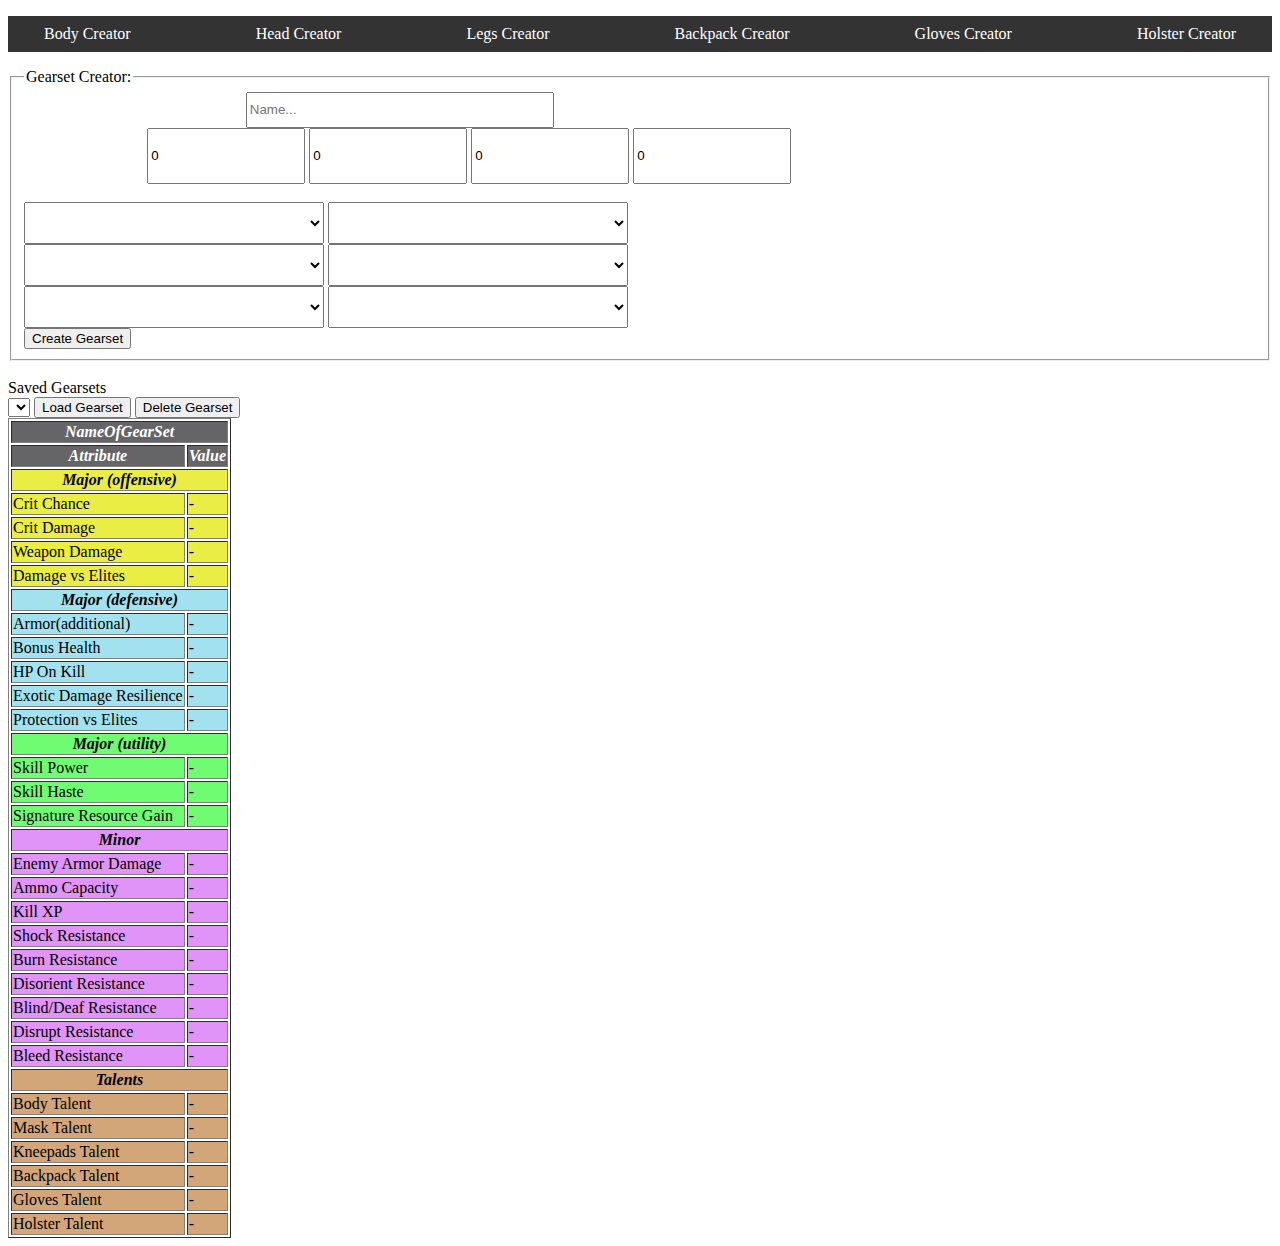
<file: index.html>
<!DOCTYPE html>
<!-- S. Miller -->
<html>
	<head>
		<meta charset = "utf-8">
		<link rel="stylesheet" type="text/css" href="DivisionGearCalc.css"> 
		<!--<title>Tom Clancy's The Division Gear Calculator</title>-->
	</head>
	
	
	
	<body>
		<div id="Root">
			<ul id="nav">
				<li><a href="ChestCreator/index.html">Body Creator</a></li>
				<li><a href="HeadCreator/index.html">Head Creator</a></li>
				<li><a href="LegCreator/index.html">Legs Creator</a></li>
				<li><a href="BackCreator/index.html">Backpack Creator</a></li>
				<li><a href="HandCreator/index.html">Gloves Creator</a></li>
				<li><a href="HolsterCreator/index.html">Holster Creator</a></li>
			</ul>
			

			
			<form>
				<fieldset>
					<legend>Gearset Creator:</legend>
					<div id="nameDiv">
					<input type="text" id="nameInput" name="Name"  class="largeInput" placeholder="Name...">
				<br>
					</div>
				
					<div id="AttributeDisplayRow">
						<input  id="firearmsInput"    value=0    readonly    class="statInput" 	  placeholder="Firearms..." >
						<input  id="staminaInput"     value=0    readonly    class="statInput"    placeholder="Stamina...">
						<input  id="electronicsInput" value=0    readonly    class="statInput" 	  placeholder="Electronics..." >
						<input  id="armorInput"       value=0    readonly    class="statInput" 	  placeholder="Armor..." >
					</div>
				<br>
					
					<select id="bodyarmorInput" class="talentInput" placeholder="Talent...">
					</select>
					
					<select id="backpackInput"  class="talentInput" placeholder="Talent...">
					</select>
					
				<br>
					<select id="maskInput"   	class="talentInput" placeholder="Talent...">
					</select>
					
					<select id="glovesInput"    class="talentInput" placeholder="Talent...">
					</select>
					
				<br>
					<select id="kneepadsInput"  class="talentInput" placeholder="Talent...">
					</select>
					
					<select id="holsterInput"   class="talentInput" placeholder="Talent...">
					</select>
				<br>
					
				<button type="button" id="submitChest">Create Gearset</button>
				
				
				</fieldset>
			</form>
				<br>
			Saved Gearsets
				<br>
			<select id="savedGear">
				
			</select>
			<button type="button" id="loadChest">Load Gearset</button>
			<button type="button" id="deleteChest">Delete Gearset</button>
			
			
			
			
			<table border="1">
				<tr>
					<th id="gearsetName" colspan="2" align="center" class="title">NameOfGearSet
					</th>
				</tr>
				<tr class="title">
					<th>Attribute</th>
					<th>Value</th>
				</tr>
				<tr class="majorOff">
					<th colspan="2" align="center">Major (offensive)</th>
				</tr>
				<tr class="majorOff">
					<td>Crit Chance</td>
					<td id="Crit Chance">-</td>
				</tr>
				<tr class="majorOff">
					<td>Crit Damage</td>
					<td id="Crit Damage">-</td>
				</tr>
				<tr class="majorOff">
					<td id="Weapon Name">Weapon Damage</td>
					<td id="Weapon Damage">-</td>
				</tr>
				<tr class="majorOff">
					<td>Damage vs Elites</td>
					<td id="Damage vs Elites">-</td>
				</tr>
				
				<tr class="majorDef">
					<th class="Title" colspan="2" align="center">Major (defensive)</th>
				</tr>
				<tr class="majorDef">
					<td>Armor(additional)</td>
					<td id="Armor (additional)">-</td>
				</tr>
				<tr class="majorDef">
					<td>Bonus Health</td>
					<td id="Health">-</td>
				</tr>
				<tr class="majorDef">
					<td>HP On Kill</td>
					<td id="HP on Kill">-</td>
				</tr>
				<tr class="majorDef">
					<td>Exotic Damage Resilience</td>
					<td id="Exotic Damage Resilience">-</td>
				</tr>
				<tr class="majorDef">
					<td>Protection vs Elites</td>
					<td id="Protection vs Elites">-</td>
				</tr>
				
				<tr class="majorUtil">
					<th colspan="2" align="center">Major (utility)</th>
				</tr>
				<tr class="majorUtil">
					<td>Skill Power</td>
					<td id="Skill Power">-</td>
				</tr>
				<tr class="majorUtil">
					<td>Skill Haste</td>
					<td id="Skill Haste">-</td>
				</tr>
				<tr class="majorUtil">
					<td>Signature Resource Gain</td>
					<td id="Signature Resource Gain">-</td>
				</tr>
				
				<tr class="minor">
					<th colspan="2" align="center">Minor</th>
				</tr>
				<tr class="minor">
					<td>Enemy Armor Damage</td>
					<td id="Enemy Armor Damage">-</td>
				</tr>
				<tr class="minor">
					<td>Ammo Capacity</td>
					<td id="Ammo Capacity">-</td>
				</tr>
				<tr class="minor">
					<td>Kill XP</td>
					<td id="Kill XP">-</td>
				</tr>
				<tr class="minor">
					<td>Shock Resistance</td>
					<td id="Shock Resistance">-</td>
				</tr>
				<tr class="minor">
					<td>Burn Resistance</td>
					<td id="Burn Resistance">-</td>
				</tr>
				<tr class="minor">
					<td>Disorient Resistance</td>
					<td id="Disorient Resistance">-</td>
				</tr>
				<tr class="minor">
					<td>Blind/Deaf Resistance</td>
					<td id="Blind/Deaf Resistance">-</td>
				</tr>
				<tr class="minor">
					<td>Disrupt Resistance</td>
					<td id="Disrupt Resistance">-</td>
				</tr>
				<tr class="minor">
					<td>Bleed Resistance</td>
					<td id="Bleed Resistance">-</td>
					
				</tr>
				
				<tr class="gearTalent">
					<th colspan="2" align="center">Talents</th>
				</tr>
				<tr class="gearTalent">
					<td>Body Talent</td>
					<td id="bodyTalent">-</td>
				</tr>
				<tr class="gearTalent">
					<td>Mask Talent</td>
					<td id="maskTalent">-</td>
				</tr>
				<tr class="gearTalent">
					<td>Kneepads Talent</td>
					<td id="kneesTalent">-</td>
				</tr>
				<tr class="gearTalent">
					<td>Backpack Talent</td>
					<td id="backTalent">-</td>
				</tr>
				<tr class="gearTalent">
					<td>Gloves Talent</td>
					<td id="glovesTalent">-</td>
				</tr>
				<tr class="gearTalent">
					<td>Holster Talent</td>
					<td id="holsterTalent">-</td>
				</tr>
				
				
				
			</table>
			
			
		</div>
		
		
		
		
		
		
		
		
		
		
		<script src="DivisionGearCalc.js" type="text/javascript"></script>
	</body>
</html>
</file>
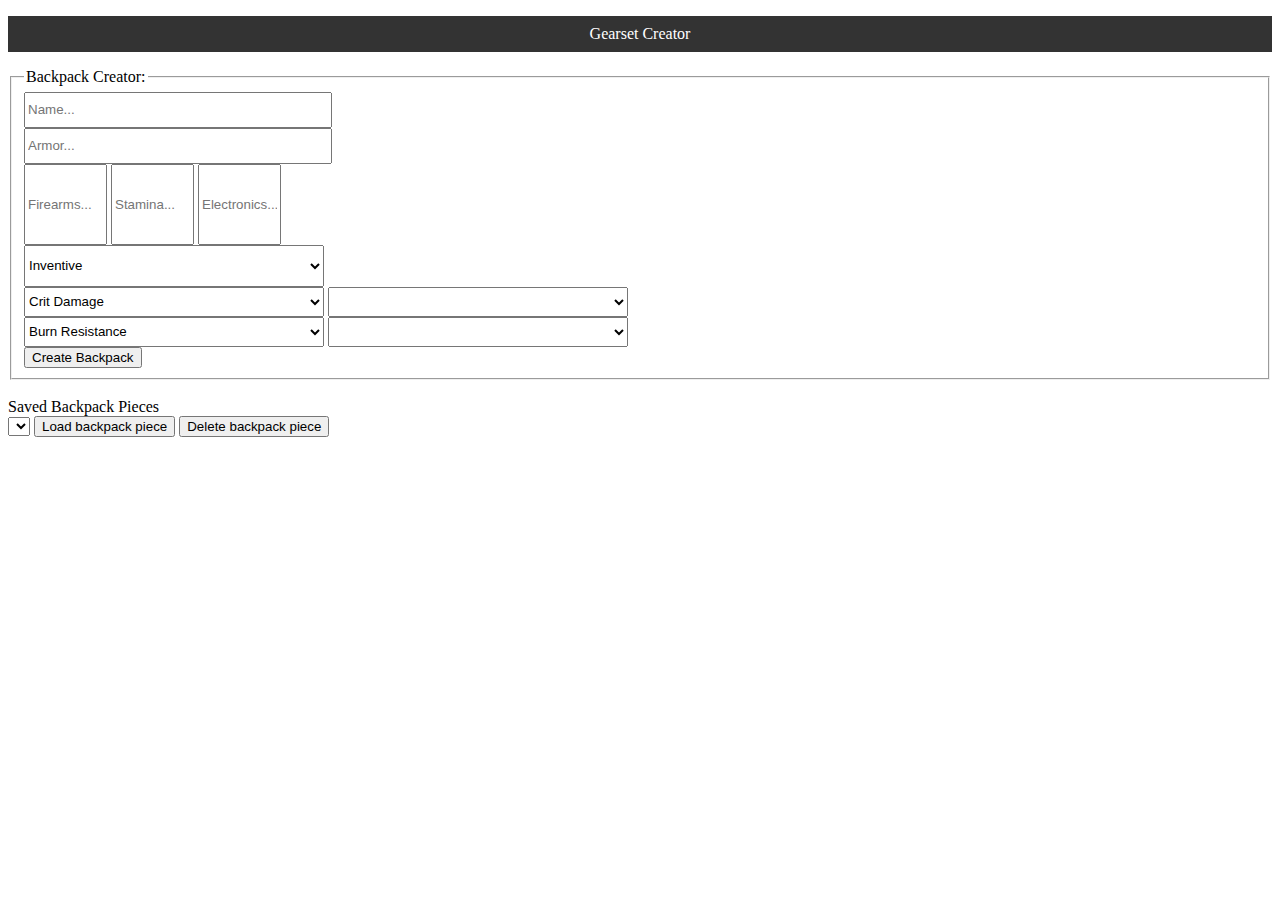
<file: BackCreator/index.html>
<!DOCTYPE html>
<!-- S. Miller -->
<html>
	<head>
		<meta charset = "utf-8">
		<link rel="stylesheet" type="text/css" href="DivisionGearCalc.css"> 
	</head>
	
	
	
	<body>
		<div id="Root">
		
			<ul id="nav">
				<!--<li><a href="../CalculationHub/DivisionGearCalc.html">Gearset Creator</a></li>-->
				<li><a href="../index.html">Gearset Creator</a></li>
			</ul>
				
			<form>
				<fieldset>
					<legend>Backpack Creator:</legend>
					
					<input type="text" id="nameInput" name="Name"  class="largeInput" placeholder="Name...">
				<br>
					<input type="text" id="armorInput" readonly name="Armor" class="largeInput" placeholder="Armor...">
				<br>
				
					
					<input type="text" id="firearmsInput"    readonly    class="statInput" 	  placeholder="Firearms..." >
					<input type="text" id="staminaInput"     readonly 	 class="statInput"    placeholder="Stamina...">
					<input type="text" id="electronicsInput" readonly    class="statInput" 	  placeholder="Electronics..." >
				<br>
					
					<select id="talentInput" name="Gear Talent"  class="talentInput" placeholder="Talent...">
						<option class="yellow" value="Inventive">Inventive</option>
						<option class="yellow" value="Relentless">Relentless</option>
						<option class="yellow" value="Resourceful">Resourceful</option>
						<option class="yellow" value="Specialized">Specialized</option>
						<option class="yellow" value="Technical">Technical</option>
						<option class="yellow" value="NinjaBike Messenger Bag">NinjaBike Messenger Bag</option>
					
						<option value="Sentry">Sentry</option>
						<option value="Striker">Striker</option>
						<option value="Tactician">Tactician</option>
						<option value="Nomad">Nomad</option>
						<option value="Predator">Predator</option>
					
						<option value="Hunters Faith">Hunters Faith</option>
						<option value="Final Measure">Final Measure</option>
						<option value="Lone Star">Lone Star</option>
						<option value="Alphabridge">Alphabridge</option>
						<option value="Banshee">Banshee</option>
					
						<option value="Deadeye">Deadeye</option>
						<option value="Firecrest">Firecrest</option>
						<option value="Reclaimer">Reclaimer</option>
						<option value="D3-FNC">D3-FNC</option>
					</select>
				<br>
				
				
					<select id="majorAttribute_propertyInput"  name="majorAttributeI"   class="largeInput" placeholder="MajorAttribute:Property...">
						<option value="Crit Damage">Crit Damage</option>
						<option value="Signature Resource Gain">Signature Resource Gain</option>
						<option value="Skill Haste">Skill Haste</option>
						<option value="Skill Power">Skill Power</option>
						<option value="Armor (additional)">Armor (additional)</option>
					</select>
					
					<select id="majorAttribute_valueInput"     name="majorAttributeII"  class="largeInput" placeholder="MajorAttribute:Value...">
					</select>
				<br>
				
					<select id="minorAttribute_propertyInput"     class="largeInput" placeholder="MinorAttribute:Property...">
						<option value="Burn Resistance">Burn Resistance</option>
						<option value="Disrupt Resistance">Disrupt Resistance</option>
						<option value="Bleed Resistance">Bleed Resistance</option>
						<option value="Ammo Capacity">Ammo Capacity</option>
					</select>
					
					<select id="minorAttribute_valueInput"       class="largeInput" placeholder="MinorAttribute:Value...">
					</select>
				<br>
			
				<button type="button" id="submitChest">Create Backpack</button>
				
				
				</fieldset>
			</form>
				<br>
			Saved Backpack Pieces
				<br>
			<select id="savedGear">
				
			</select>
			<button type="button" id="loadChest">Load backpack piece</button>
			<button type="button" id="deleteChest">Delete backpack piece</button>
		</div>
		
		
		
		
		
		
		
		
		
		
		<script src="DivisionGearCalc.js" type="text/javascript"></script>
	</body>
</html>
</file>
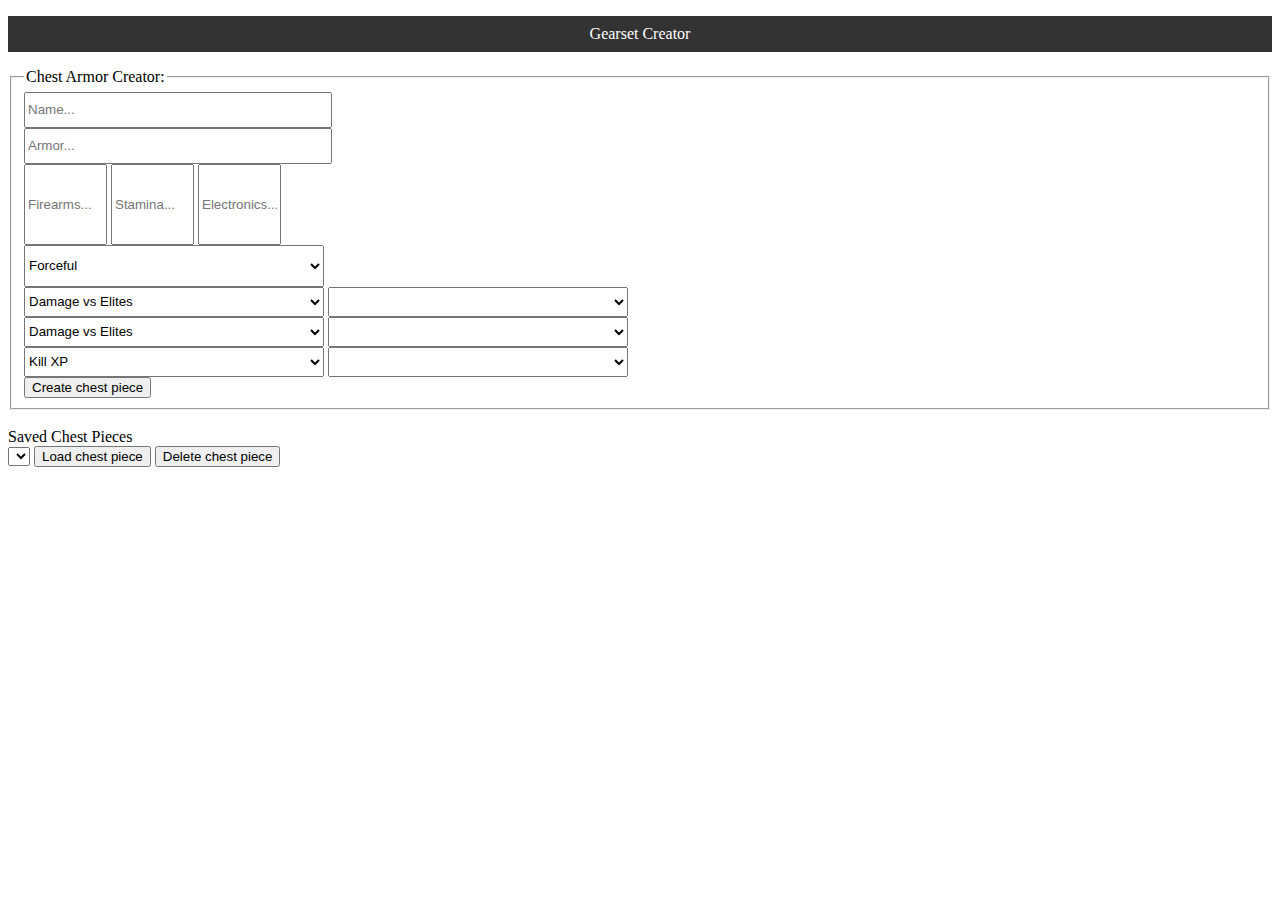
<file: ChestCreator/index.html>
<!DOCTYPE html>
<!-- S. Miller -->
<html>
	<head>
		<meta charset = "utf-8">
		<link rel="stylesheet" type="text/css" href="DivisionGearCalc.css"> 
		
	</head>
	
	
	
	<body>
		<div id="Root">
		<ul id="nav">
				<!--<li><a href="../CalculationHub/DivisionGearCalc.html">Gearset Creator</a></li>-->
				<li><a href="../index.html">Gearset Creator</a></li>
			</ul>
			<form>
				<fieldset>
					<legend>Chest Armor Creator:</legend>
					
					<input type="text" id="nameInput" name="Name"  class="largeInput" placeholder="Name...">
				<br>
					<input type="text" id="armorInput" readonly name="Armor" class="largeInput" placeholder="Armor...">
				<br>
				
					
					<input type="text" id="firearmsInput"    readonly    class="statInput" 	  placeholder="Firearms..." >
					<input type="text" id="staminaInput"     readonly 	 class="statInput"    placeholder="Stamina...">
					<input type="text" id="electronicsInput" readonly    class="statInput" 	  placeholder="Electronics..." >
				<br>
					
					<select id="talentInput" name="Gear Talent"  class="talentInput" placeholder="Talent...">
						<option class="yellow" value="Forceful">Forceful</option>
						<option class="yellow" value="Rapid">Rapid</option>
						<option class="yellow" value="Reckless">Reckless</option>
						<option class="yellow" value="Robust">Robust</option>
						<option class="yellow" value="Vigorous">Vigorous</option>
						<option class="yellow" value="Barrett's Bulletproof">Barrett's Bulletproof</option>
					
						<option value="Sentry">Sentry</option>
						<option value="Striker">Striker</option>
						<option value="Tactician">Tactician</option>
						<option value="Nomad">Nomad</option>
						<option value="Predator">Predator</option>
					
						<option value="Hunters Faith">Hunters Faith</option>
						<option value="Final Measure">Final Measure</option>
						<option value="Lone Star">Lone Star</option>
						<option value="Alphabridge">Alphabridge</option>
						<option value="Banshee">Banshee</option>
					
						<option value="Deadeye">Deadeye</option>
						<option value="Firecrest">Firecrest</option>
						<option value="Reclaimer">Reclaimer</option>
						<option value="D3-FNC">D3-FNC</option>
					</select>
				<br>
				
				
					<select id="majorAttributeOne_propertyInput"  name="majorAttributeI"   class="largeInput" placeholder="MajorAttributeOne:Property...">
						<option value="Damage vs Elites">Damage vs Elites</option>
						<option value="Armor (additional)">Armor (additional)</option>
						<option value="Health">Health</option>
						<option value="HP on Kill">HP on Kill</option>
						<option value="Exotic Damage Resilience">Exotic Damage Resilience</option>
						<option value="Protection vs Elites">Protection vs Elites</option>
					</select>
					
					<select id="majorAttributeOne_valueInput"     name="majorAttributeII"  class="largeInput" placeholder="MajorAttributeOne:Value...">
					</select>
				<br>
					<select id="majorAttributeTwo_propertyInput"     class="largeInput" placeholder="MajorAttributeTwo:Property...">
						<option value="Damage vs Elites">Damage vs Elites</option>
						<option value="Armor (additional)">Armor (additional)</option>
						<option value="Health">Health</option>
						<option value="HP on Kill">HP on Kill</option>
						<option value="Exotic Damage Resilience">Exotic Damage Resilience</option>
						<option value="Protection vs Elites">Protection vs Elites</option>
					</select>
					
					<select id="majorAttributeTwo_valueInput"       class="largeInput" placeholder="MajorAttributeTwo:Value...">
					</select>
				<br>
				
					<select id="minorAttribute_propertyInput"     class="largeInput" placeholder="MinorAttribute:Property...">
						<option value="Kill XP">Kill XP</option>
						<option value="Ammo Capacity">Ammo Capacity</option>
					</select>
					
					<select id="minorAttribute_valueInput"       class="largeInput" placeholder="MinorAttribute:Value...">
					</select>
				<br>
				
					
				<button type="button" id="submitChest">Create chest piece</button>
				
				
				</fieldset>
			</form>
				<br>
			Saved Chest Pieces
				<br>
			<select id="savedGear">
				
			</select>
			<button type="button" id="loadChest">Load chest piece</button>
			<button type="button" id="deleteChest">Delete chest piece</button>
		</div>
		
		
		
		
		
		
		
		
		
		
		<script src="DivisionGearCalc.js" type="text/javascript"></script>
	</body>
</html>
</file>
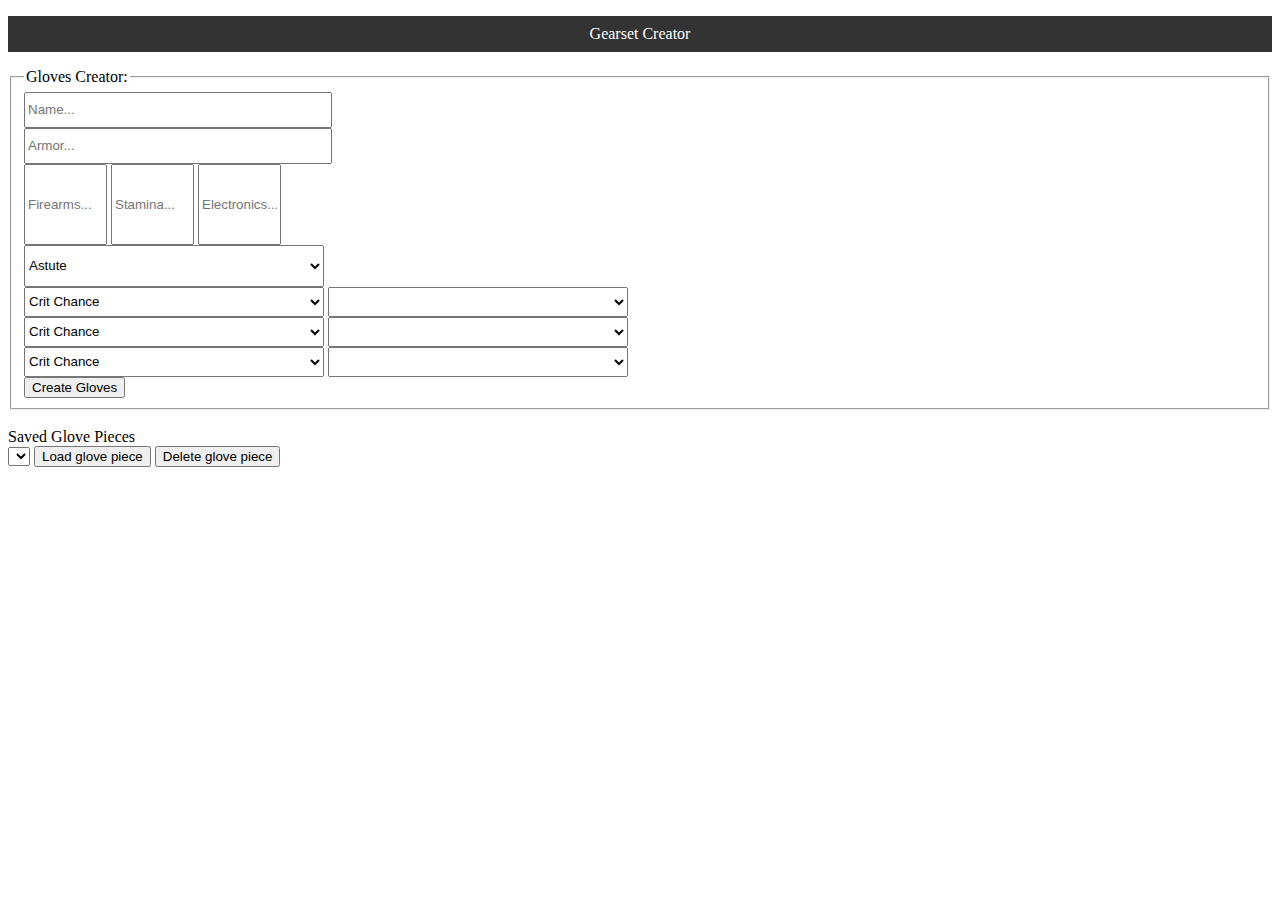
<file: HandCreator/index.html>
<!DOCTYPE html>
<!-- S. Miller -->
<html>
	<head>
		<meta charset = "utf-8">
		<link rel="stylesheet" type="text/css" href="DivisionGearCalc.css"> 
	</head>
	
	
	
	<body>
		<div id="Root">
		
		<ul id="nav">
				<!--<li><a href="../CalculationHub/DivisionGearCalc.html">Gearset Creator</a></li>-->
			<li><a href="../index.html">Gearset Creator</a></li>
			</ul>
			
			<form>
				<fieldset>
					<legend>Gloves Creator:</legend>
					
					<input type="text" id="nameInput" name="Name"  class="largeInput" placeholder="Name...">
				<br>
					<input type="text" id="armorInput" readonly name="Armor" class="largeInput" placeholder="Armor...">
				<br>
				
					
					<input type="text" id="firearmsInput"    readonly    class="statInput" 	  placeholder="Firearms..." >
					<input type="text" id="staminaInput"     readonly 	 class="statInput"    placeholder="Stamina...">
					<input type="text" id="electronicsInput" readonly    class="statInput" 	  placeholder="Electronics..." >
				<br>
					
					<select id="talentInput" name="Gear Talent"  class="talentInput" placeholder="Talent...">
						<option class="yellow" value="Astute">Astute</option>
						<option class="yellow" value="Cunning">Cunning</option>
						<option class="yellow" value="Decisive">Decisive</option>
						<option class="yellow" value="Savage">Savage</option>
						<option class="yellow" value="Skulls MC Gloves">Skulls MC Gloves</option>
					
						<option value="Sentry">Sentry</option>
						<option value="Striker">Striker</option>
						<option value="Tactician">Tactician</option>
						<option value="Nomad">Nomad</option>
						<option value="Predator">Predator</option>
					
						<option value="Hunters Faith">Hunters Faith</option>
						<option value="Final Measure">Final Measure</option>
						<option value="Lone Star">Lone Star</option>
						<option value="Alphabridge">Alphabridge</option>
						<option value="Banshee">Banshee</option>
					
						<option value="Deadeye">Deadeye</option>
						<option value="Firecrest">Firecrest</option>
						<option value="Reclaimer">Reclaimer</option>
						<option value="D3-FNC">D3-FNC</option>
					</select>
				<br>
				
				
					<select id="majorAttributeOne_propertyInput"     class="largeInput" placeholder="MajorAttributeOne:Property...">
						<option value="Crit Chance">Crit Chance</option>
						<option value="Crit Damage">Crit Damage</option>
						
						<option value="Damage vs Elites">Damage vs Elites</option>
						<option value="HP on Kill">HP on Kill</option>
						
						<option value="Submachinegun Damage">Submachinegun Damage</option>
						<option value="Assault Rifle Damage">Assault Rifle Damage</option>
						<option value="Shotgun Damage">Shotgun Damage</option>
						<option value="Lightmachinegun Damage">Lightmachinegun Damage</option>
						<option value="Pistol Damage">Pistol Damage</option>
						<option value="Marksman Rifle Damage">Marksman Rifle Damage</option>
						
					</select>
					
					<select id="majorAttributeOne_valueInput"       class="largeInput" placeholder="MajorAttributeOne:Value...">
					</select>
				<br>
				
					<select id="majorAttributeTwo_propertyInput"     class="largeInput" placeholder="MajorAttributeTwo:Property...">
						<option value="Crit Chance">Crit Chance</option>
						<option value="Crit Damage">Crit Damage</option>
						
						<option value="Damage vs Elites">Damage vs Elites</option>
						<option value="HP on Kill">HP on Kill</option>
						
						<option value="Submachinegun Damage">Submachinegun Damage</option>
						<option value="Assault Rifle Damage">Assault Rifle Damage</option>
						<option value="Shotgun Damage">Shotgun Damage</option>
						<option value="Lightmachinegun Damage">Lightmachinegun Damage</option>
						<option value="Pistol Damage">Pistol Damage</option>
						<option value="Marksman Rifle Damage">Marksman Rifle Damage</option>
					</select>
					
					<select id="majorAttributeTwo_valueInput"       class="largeInput" placeholder="MajorAttributeTwo:Value...">
					</select>
				<br>
				
					<select id="majorAttributeThree_propertyInput"     class="largeInput" placeholder="MajorAttributeThree:Property...">
						<option value="Crit Chance">Crit Chance</option>
						<option value="Crit Damage">Crit Damage</option>
						
						<option value="Damage vs Elites">Damage vs Elites</option>
						<option value="HP on Kill">HP on Kill</option>
						
						<option value="Submachinegun Damage">SubmachinegunDamage</option>
						<option value="Assault Rifle Damage">Assault Rifle Damage</option>
						<option value="Shotgun Damage">Shotgun Damage</option>
						<option value="Lightmachinegun Damage">Lightmachinegun Damage</option>
						<option value="Pistol Damage">Pistol Damage</option>
						<option value="Marksman Rifle Damage">Marksman Rifle Damage</option>
					</select>
					
					<select id="majorAttributeThree_valueInput"       class="largeInput" placeholder="MajorAttributeThree:Value...">
					</select>
				<br>
				
					
				<button type="button" id="submitChest">Create Gloves</button>
				
				
				</fieldset>
			</form>
				<br>
			Saved Glove Pieces
				<br>
			<select id="savedGear">
				
			</select>
			<button type="button" id="loadChest">Load glove piece</button>
			<button type="button" id="deleteChest">Delete glove piece</button>
		</div>
		
		
		
		
		
		
		
		
		
		
		<script src="DivisionGearCalc.js" type="text/javascript"></script>
	</body>
</html>
</file>
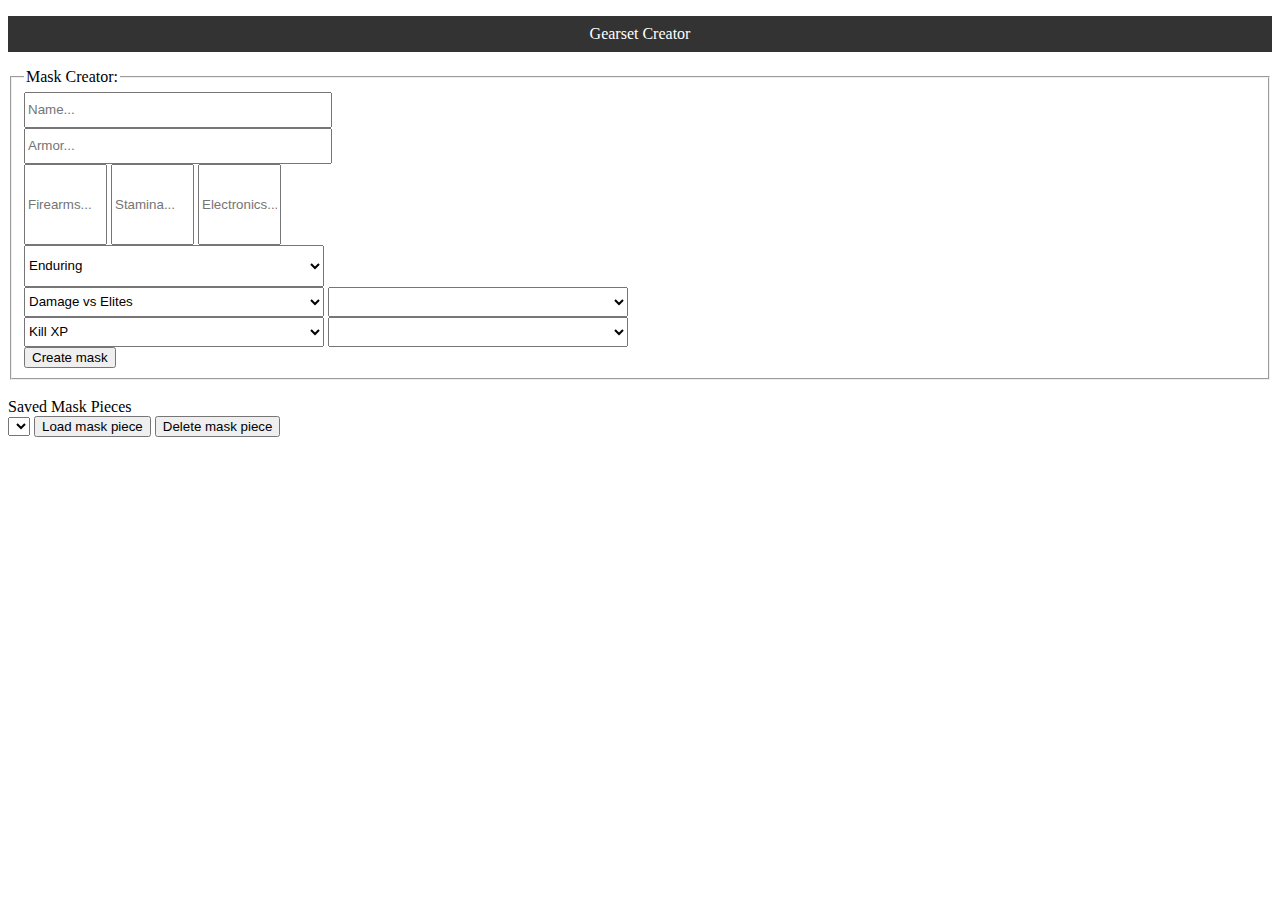
<file: HeadCreator/index.html>
<!DOCTYPE html>
<!-- S. Miller -->
<html>
	<head>
		<meta charset = "utf-8">
		<link rel="stylesheet" type="text/css" href="DivisionGearCalc.css"> 
	</head>
	
	
	
	<body>
		<div id="Root">
		
		<ul id="nav">
				<!--<li><a href="../CalculationHub/DivisionGearCalc.html">Gearset Creator</a></li>-->
			<li><a href="../index.html">Gearset Creator</a></li>
			</ul>
			
			<form>
				<fieldset>
					<legend>Mask Creator:</legend>
					
					<input type="text" id="nameInput" name="Name"  class="largeInput" placeholder="Name...">
				<br>
					<input type="text" id="armorInput" readonly name="Armor" class="largeInput" placeholder="Armor...">
				<br>
				
					
					<input type="text" id="firearmsInput"    readonly    class="statInput" 	  placeholder="Firearms..." >
					<input type="text" id="staminaInput"     readonly 	 class="statInput"    placeholder="Stamina...">
					<input type="text" id="electronicsInput" readonly    class="statInput" 	  placeholder="Electronics..." >
				<br>
					
					<select id="talentInput" name="Gear Talent"  class="talentInput" placeholder="Talent...">
						<option class="yellow" value="Enduring">Enduring</option>
						<option class="yellow" value="Refreshed">Refreshed</option>
						<option class="yellow" value="Rehabilitated">Rehabilitated</option>
						<option class="yellow" value="Rejuvenated">Rejuvenated</option>
						<option class="yellow" value="Tenacious">Tenacious</option>
						<option class="yellow" value="Ferro's Oxygen Mask">Ferro's Oxygen Mask</option>
							
					
						<option value="Sentry">Sentry</option>
						<option value="Striker">Striker</option>
						<option value="Tactician">Tactician</option>
						<option value="Nomad">Nomad</option>
						<option value="Predator">Predator</option>
					
						<option value="Hunters Faith">Hunters Faith</option>
						<option value="Final Measure">Final Measure</option>
						<option value="Lone Star">Lone Star</option>
						<option value="Alphabridge">Alphabridge</option>
						<option value="Banshee">Banshee</option>
					
						<option value="Deadeye">Deadeye</option>
						<option value="Firecrest">Firecrest</option>
						<option value="Reclaimer">Reclaimer</option>
						<option value="D3-FNC">D3-FNC</option>
					</select>
				<br>
				
				
					<select id="majorAttribute_propertyInput"  name="majorAttributeI"   class="largeInput" placeholder="MajorAttributeOne:Property...">
						<option value="Damage vs Elites">Damage vs Elites</option>
						<option value="Crit Chance">Crit Chance</option>
						<option value="Health">Health</option>
						<option value="HP on Kill">HP on Kill</option>
						<option value="Exotic Damage Resilience">Exotic Damage Resilience</option>
						<option value="Skill Power">Skill Power</option>
					</select>
					
					<select id="majorAttribute_valueInput"     name="majorAttributeII"  class="largeInput" placeholder="MajorAttributeOne:Value...">
					</select>
				<br>
				
					<select id="minorAttribute_propertyInput"     class="largeInput" placeholder="MinorAttribute:Property...">
						<option value="Kill XP">Kill XP</option>
						<option value="Enemy Armor Damage">Enemy Armor Damage</option>
						
						<option value="Burn Resistance">Burn Resistance</option>
						<option value="Disorient Resistance">Disorient Resistance</option>
						<option value="Blind/Deaf Resistance">Blind/Deaf Resistance</option>
					</select>
					
					<select id="minorAttribute_valueInput"       class="largeInput" placeholder="MinorAttribute:Value...">
					</select>
				<br>
				
					
				<button type="button" id="submitChest">Create mask</button>
				
				
				</fieldset>
			</form>
				<br>
			Saved Mask Pieces
				<br>
			<select id="savedGear">
				
			</select>
			<button type="button" id="loadChest">Load mask piece</button>
			<button type="button" id="deleteChest">Delete mask piece</button>
		</div>
		
		
		
		
		
		
		
		
		
		
		<script src="DivisionGearCalc.js" type="text/javascript"></script>
	</body>
</html>
</file>
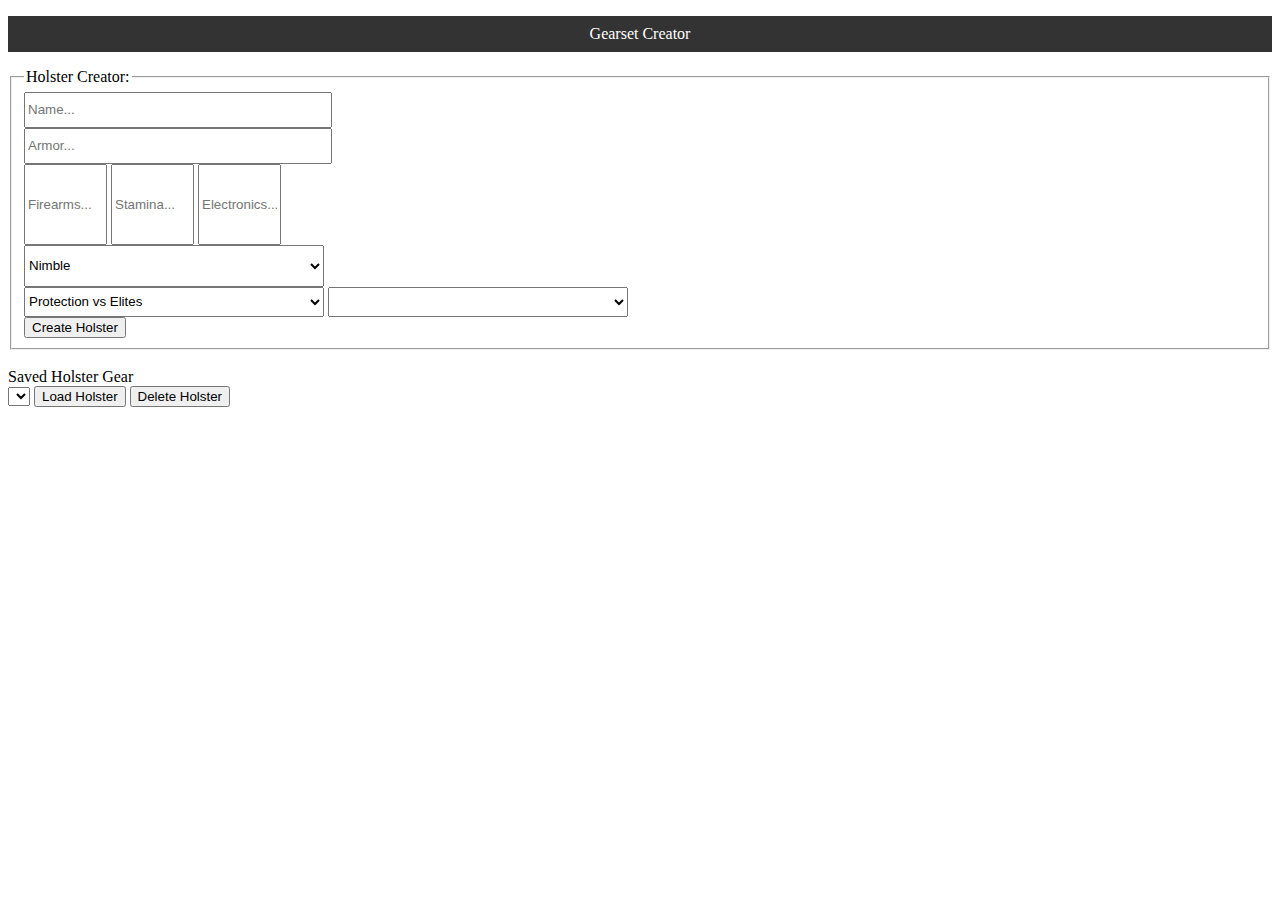
<file: HolsterCreator/index.html>
<!DOCTYPE html>
<!-- S. Miller -->
<html>
	<head>
		<meta charset = "utf-8">
		<link rel="stylesheet" type="text/css" href="DivisionGearCalc.css"> 
	</head>
	
	
	
	<body>
		<div id="Root">
		
		<ul id="nav">
				<!--<li><a href="../CalculationHub/DivisionGearCalc.html">Gearset Creator</a></li>-->
			<li><a href="../index.html">Gearset Creator</a></li>
			</ul>
			
			<form>
				<fieldset>
					<legend>Holster Creator:</legend>
					
					<input type="text" id="nameInput" name="Name"  class="largeInput" placeholder="Name...">
				<br>
					<input type="text" id="armorInput" readonly name="Armor" class="largeInput" placeholder="Armor...">
				<br>
				
					
					<input type="text" id="firearmsInput"    readonly    class="statInput" 	  placeholder="Firearms..." >
					<input type="text" id="staminaInput"     readonly 	 class="statInput"    placeholder="Stamina...">
					<input type="text" id="electronicsInput" readonly    class="statInput" 	  placeholder="Electronics..." >
				<br>
					
					<select id="talentInput" name="Gear Talent"  class="talentInput" placeholder="Talent...">
						<option class="yellow" value="Nimble">Nimble</option>
						<option class="yellow" value="Recovered">Recovered</option>
						<option class="yellow" value="Steadfast">Steadfast</option>
						<option class="yellow" value="Sturdy">Sturdy</option>
						<option class="yellow" value="Colonel Bliss's Holster">Colonel Bliss's Holster</option>
					
						<option value="Sentry">Sentry</option>
						<option value="Striker">Striker</option>
						<option value="Tactician">Tactician</option>
						<option value="Nomad">Nomad</option>
						<option value="Predator">Predator</option>
					
						<option value="Hunters Faith">Hunters Faith</option>
						<option value="Final Measure">Final Measure</option>
						<option value="Lone Star">Lone Star</option>
						<option value="Alphabridge">Alphabridge</option>
						<option value="Banshee">Banshee</option>
					
						<option value="Deadeye">Deadeye</option>
						<option value="Firecrest">Firecrest</option>
						<option value="Reclaimer">Reclaimer</option>
						<option value="D3-FNC">D3-FNC</option>
					</select>
				<br>
				
				
					<select id="majorAttribute_propertyInput"  name="majorAttributeI"   class="largeInput" placeholder="MajorAttribute:Property...">
						<option value="Protection vs Elites">Protection vs Elites</option>
						<option value="Skill Haste">Skill Haste</option>
						<option value="Pistol Damage">Pistol Damage</option>
						<option value="Armor (additional)">Armor (additional)</option>
					</select>
					
					<select id="majorAttribute_valueInput"     name="majorAttributeII"  class="largeInput" placeholder="MajorAttribute:Value...">
					</select>
				<br>
			
				<button type="button" id="submitChest">Create Holster</button>
				
				
				</fieldset>
			</form>
				<br>
			Saved Holster Gear
				<br>
			<select id="savedGear">
				
			</select>
			<button type="button" id="loadChest">Load Holster</button>
			<button type="button" id="deleteChest">Delete Holster</button>
		</div>
		
		
		
		
		
		
		
		
		
		
		<script src="DivisionGearCalc.js" type="text/javascript"></script>
	</body>
</html>
</file>
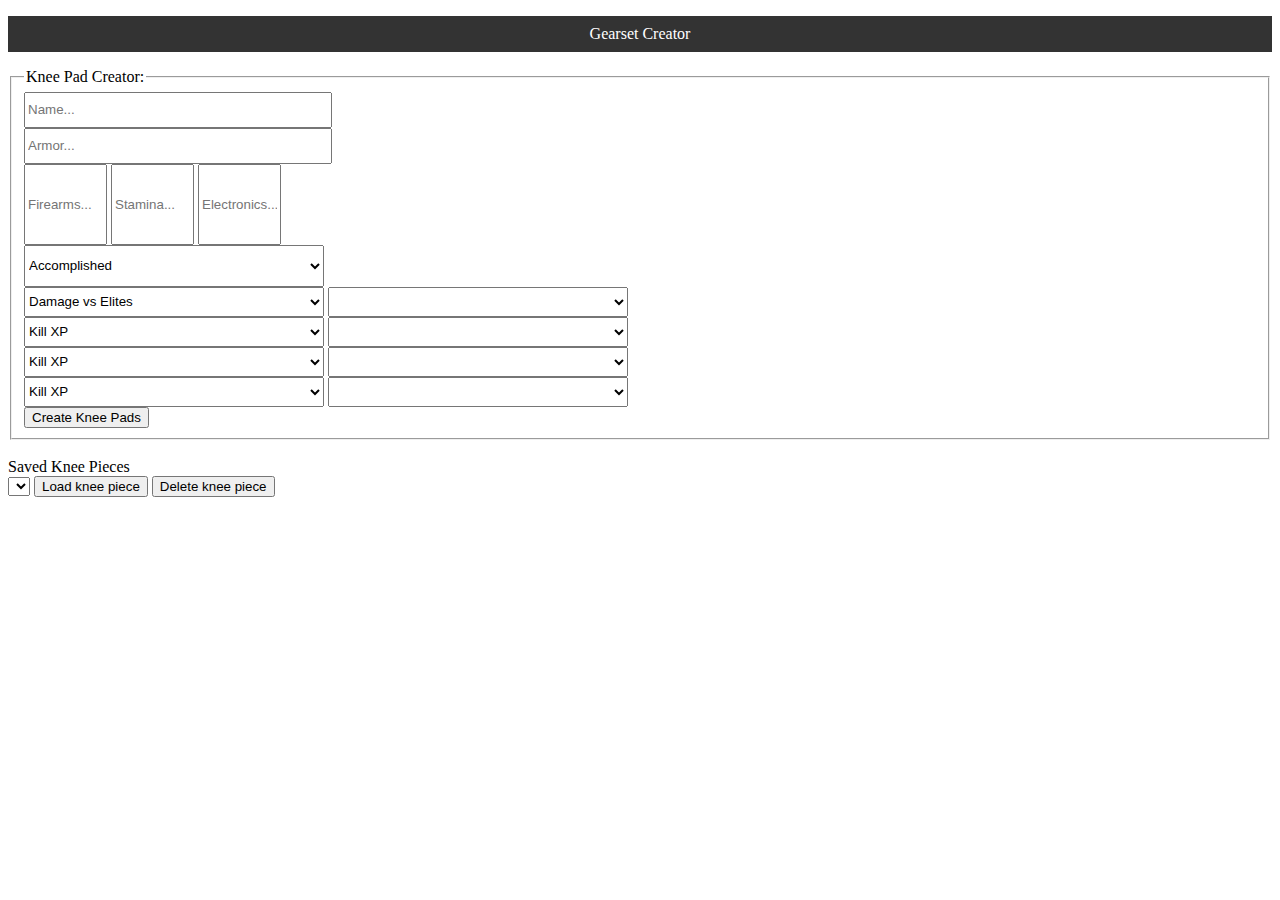
<file: LegCreator/index.html>
<!DOCTYPE html>
<!-- S. Miller -->
<html>
	<head>
		<meta charset = "utf-8">
		<link rel="stylesheet" type="text/css" href="DivisionGearCalc.css"> 
	</head>
	
	
	
	<body>
		<div id="Root">
		
		<ul id="nav">
				<!--<li><a href="../CalculationHub/DivisionGearCalc.html">Gearset Creator</a></li>-->
			<li><a href="../index.html">Gearset Creator</a></li>
			</ul>
			
			<form>
				<fieldset>
					<legend>Knee Pad Creator:</legend>
					
					<input type="text" id="nameInput" name="Name"  class="largeInput" placeholder="Name...">
				<br>
					<input type="text" id="armorInput" readonly name="Armor" class="largeInput" placeholder="Armor...">
				<br>
				
					
					<input type="text" id="firearmsInput"    readonly    class="statInput" 	  placeholder="Firearms..." >
					<input type="text" id="staminaInput"     readonly 	 class="statInput"    placeholder="Stamina...">
					<input type="text" id="electronicsInput" readonly    class="statInput" 	  placeholder="Electronics..." >
				<br>
					
					<select id="talentInput" name="Gear Talent"  class="talentInput" placeholder="Talent...">
						<option class="yellow" value="Accomplished">Accomplished</option>
						<option class="yellow" value="Prosperous">Prosperous</option>
						<option class="yellow" value="Perceptive">Perceptive</option>
						<option class="yellow" value="Shortbow Championship Pads">Shortbow Championship Pads</option>
					
						<option value="Sentry">Sentry</option>
						<option value="Striker">Striker</option>
						<option value="Tactician">Tactician</option>
						<option value="Nomad">Nomad</option>
						<option value="Predator">Predator</option>
					
						<option value="Hunters Faith">Hunters Faith</option>
						<option value="Final Measure">Final Measure</option>
						<option value="Lone Star">Lone Star</option>
						<option value="Alphabridge">Alphabridge</option>
						<option value="Banshee">Banshee</option>
					
						<option value="Deadeye">Deadeye</option>
						<option value="Firecrest">Firecrest</option>
						<option value="Reclaimer">Reclaimer</option>
						<option value="D3-FNC">D3-FNC</option>
					</select>
				<br>
				
				
					<select id="majorAttribute_propertyInput"  name="majorAttributeI"   class="largeInput" placeholder="MajorAttribute:Property...">
						<option value="Damage vs Elites">Damage vs Elites</option>
						<option value="Armor (additional)">Armor (additional)</option>
						<option value="Health">Health</option>
						<option value="Crit Damage">Crit Damage</option>
						<option value="Exotic Damage Resilience">Exotic Damage Resilience</option>
						<option value="Protection vs Elites">Protection vs Elites</option>
					</select>
					
					<select id="majorAttribute_valueInput"     name="majorAttributeII"  class="largeInput" placeholder="MajorAttribute:Value...">
					</select>
				<br>
				
					<select id="minorAttributeOne_propertyInput"     class="largeInput" placeholder="MinorAttributeOne:Property...">
						<option value="Kill XP">Kill XP</option>
						<option value="Enemy Armor Damage">Enemy Armor Damage</option>
						
						<option value="Burn Resistance">Burn Resistance</option>
						<option value="Disorient Resistance">Disorient Resistance</option>
						<option value="Blind/Deaf Resistance">Blind/Deaf Resistance</option>
						
						<option value="Disrupt Resistance">Disrupt Resistance</option>
						<option value="Bleed Resistance">Bleed Resistance</option>
						<option value="Shock Resistance">Shock Resistance</option>
					</select>
					
					<select id="minorAttributeOne_valueInput"       class="largeInput" placeholder="MinorAttributeOne:Value...">
					</select>
				<br>
				
					<select id="minorAttributeTwo_propertyInput"     class="largeInput" placeholder="MinorAttributeTwo:Property...">
						<option value="Kill XP">Kill XP</option>
						<option value="Enemy Armor Damage">Enemy Armor Damage</option>
						
						<option value="Burn Resistance">Burn Resistance</option>
						<option value="Disorient Resistance">Disorient Resistance</option>
						<option value="Blind/Deaf Resistance">Blind/Deaf Resistance</option>
						
						<option value="Disrupt Resistance">Disrupt Resistance</option>
						<option value="Bleed Resistance">Bleed Resistance</option>
						<option value="Shock Resistance">Shock Resistance</option>
					</select>
					
					<select id="minorAttributeTwo_valueInput"       class="largeInput" placeholder="MinorAttributeTwo:Value...">
					</select>
				<br>
				
					<select id="minorAttributeThree_propertyInput"     class="largeInput" placeholder="MinorAttributeThree:Property...">
						<option value="Kill XP">Kill XP</option>
						<option value="Enemy Armor Damage">Enemy Armor Damage</option>
						
						<option value="Burn Resistance">Burn Resistance</option>
						<option value="Disorient Resistance">Disorient Resistance</option>
						<option value="Blind/Deaf Resistance">Blind/Deaf Resistance</option>
						
						<option value="Disrupt Resistance">Disrupt Resistance</option>
						<option value="Bleed Resistance">Bleed Resistance</option>
						<option value="Shock Resistance">Shock Resistance</option>
					</select>
					
					<select id="minorAttributeThree_valueInput"       class="largeInput" placeholder="MinorAttributeThree:Value...">
					</select>
				<br>
				
					
				<button type="button" id="submitChest">Create Knee Pads</button>
				
				
				</fieldset>
			</form>
				<br>
			Saved Knee Pieces
				<br>
			<select id="savedGear">
				
			</select>
			<button type="button" id="loadChest">Load knee piece</button>
			<button type="button" id="deleteChest">Delete knee piece</button>
		</div>
		
		
		
		
		
		
		
		
		
		
		<script src="DivisionGearCalc.js" type="text/javascript"></script>
	</body>
</html>
</file>
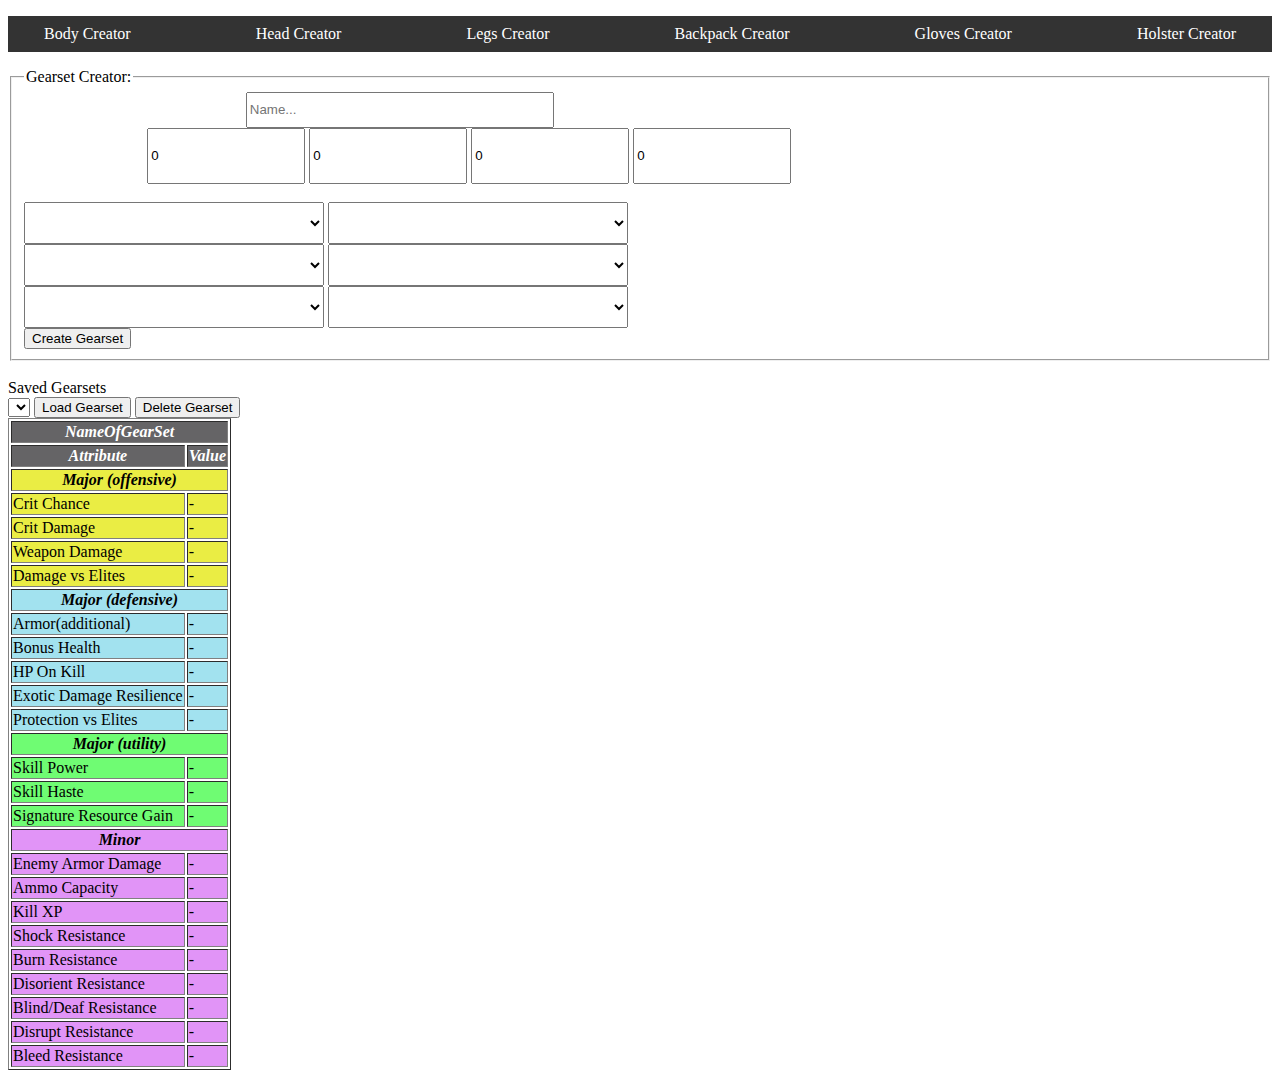
<file: DivisionGearCalc.html>
<!DOCTYPE html>
<!-- S. Miller -->
<html>
	<head>
		<meta charset = "utf-8">
		<link rel="stylesheet" type="text/css" href="DivisionGearCalc.css"> 
		<title>Tom Clancy's The Division Gear Calculator</title>
	</head>
	
	
	
	<body>
		<div id="Root">
			<ul id="nav">
				<li><a href="../ChestCreator/DivisionGearCalc.html">Body Creator</a></li>
				<li><a href="../HeadCreator/DivisionGearCalc.html">Head Creator</a></li>
				<li><a href="../LegCreator/DivisionGearCalc.html">Legs Creator</a></li>
				<li><a href="../BackCreator/DivisionGearCalc.html">Backpack Creator</a></li>
				<li><a href="../HandCreator/DivisionGearCalc.html">Gloves Creator</a></li>
				<li><a href="../HolsterCreator/DivisionGearCalc.html">Holster Creator</a></li>
			</ul>
			

			
			<form>
				<fieldset>
					<legend>Gearset Creator:</legend>
					<div id="nameDiv">
					<input type="text" id="nameInput" name="Name"  class="largeInput" placeholder="Name...">
				<br>
					</div>
				
					<div id="AttributeDisplayRow">
						<input  id="firearmsInput"    value=0    readonly    class="statInput" 	  placeholder="Firearms..." >
						<input  id="staminaInput"     value=0    readonly    class="statInput"    placeholder="Stamina...">
						<input  id="electronicsInput" value=0    readonly    class="statInput" 	  placeholder="Electronics..." >
						<input  id="armorInput"       value=0    readonly    class="statInput" 	  placeholder="Armor..." >
					</div>
				<br>
					
					<select id="bodyarmorInput" class="talentInput" placeholder="Talent...">
					</select>
					
					<select id="backpackInput"  class="talentInput" placeholder="Talent...">
					</select>
					
				<br>
					<select id="maskInput"   	class="talentInput" placeholder="Talent...">
					</select>
					
					<select id="glovesInput"    class="talentInput" placeholder="Talent...">
					</select>
					
				<br>
					<select id="kneepadsInput"  class="talentInput" placeholder="Talent...">
					</select>
					
					<select id="holsterInput"   class="talentInput" placeholder="Talent...">
					</select>
				<br>
					
				<button type="button" id="submitChest">Create Gearset</button>
				
				
				</fieldset>
			</form>
				<br>
			Saved Gearsets
				<br>
			<select id="savedGear">
				
			</select>
			<button type="button" id="loadChest">Load Gearset</button>
			<button type="button" id="deleteChest">Delete Gearset</button>
			
			
			
			
			<table border="1">
				<tr>
					<th id="gearsetName" colspan="2" align="center" class="title">NameOfGearSet
					</th>
				</tr>
				<tr class="title">
					<th>Attribute</th>
					<th>Value</th>
				</tr>
				<tr class="majorOff">
					<th colspan="2" align="center">Major (offensive)</th>
				</tr>
				<tr class="majorOff">
					<td>Crit Chance</td>
					<td id="Crit Chance">-</td>
				</tr>
				<tr class="majorOff">
					<td>Crit Damage</td>
					<td id="Crit Damage">-</td>
				</tr>
				<tr class="majorOff">
					<td id="Weapon Name">Weapon Damage</td>
					<td id="Weapon Damage">-</td>
				</tr>
				<tr class="majorOff">
					<td>Damage vs Elites</td>
					<td id="Damage vs Elites">-</td>
				</tr>
				
				<tr class="majorDef">
					<th class="Title" colspan="2" align="center">Major (defensive)</th>
				</tr>
				<tr class="majorDef">
					<td>Armor(additional)</td>
					<td id="Armor (additional)">-</td>
				</tr>
				<tr class="majorDef">
					<td>Bonus Health</td>
					<td id="Health">-</td>
				</tr>
				<tr class="majorDef">
					<td>HP On Kill</td>
					<td id="HP on Kill">-</td>
				</tr>
				<tr class="majorDef">
					<td>Exotic Damage Resilience</td>
					<td id="Exotic Damage Resilience">-</td>
				</tr>
				<tr class="majorDef">
					<td>Protection vs Elites</td>
					<td id="Protection vs Elites">-</td>
				</tr>
				
				<tr class="majorUtil">
					<th colspan="2" align="center">Major (utility)</th>
				</tr>
				<tr class="majorUtil">
					<td>Skill Power</td>
					<td id="Skill Power">-</td>
				</tr>
				<tr class="majorUtil">
					<td>Skill Haste</td>
					<td id="Skill Haste">-</td>
				</tr>
				<tr class="majorUtil">
					<td>Signature Resource Gain</td>
					<td id="Signature Resource Gain">-</td>
				</tr>
				
				<tr class="minor">
					<th colspan="2" align="center">Minor</th>
				</tr>
				<tr class="minor">
					<td>Enemy Armor Damage</td>
					<td id="Enemy Armor Damage">-</td>
				</tr>
				<tr class="minor">
					<td>Ammo Capacity</td>
					<td id="Ammo Capacity">-</td>
				</tr>
				<tr class="minor">
					<td>Kill XP</td>
					<td id="Kill XP">-</td>
				</tr>
				<tr class="minor">
					<td>Shock Resistance</td>
					<td id="Shock Resistance">-</td>
				</tr>
				<tr class="minor">
					<td>Burn Resistance</td>
					<td id="Burn Resistance">-</td>
				</tr>
				<tr class="minor">
					<td>Disorient Resistance</td>
					<td id="Disorient Resistance">-</td>
				</tr>
				<tr class="minor">
					<td>Blind/Deaf Resistance</td>
					<td id="Blind/Deaf Resistance">-</td>
				</tr>
				<tr class="minor">
					<td>Disrupt Resistance</td>
					<td id="Disrupt Resistance">-</td>
				</tr>
				<tr class="minor">
					<td>Bleed Resistance</td>
					<td id="Bleed Resistance">-</td>
					
				</tr>
				
				
				
			</table>
			
			
		</div>
		
		
		
		
		
		
		
		
		
		
		<script src="DivisionGearCalc.js" type="text/javascript"></script>
	</body>
</html>
</file>
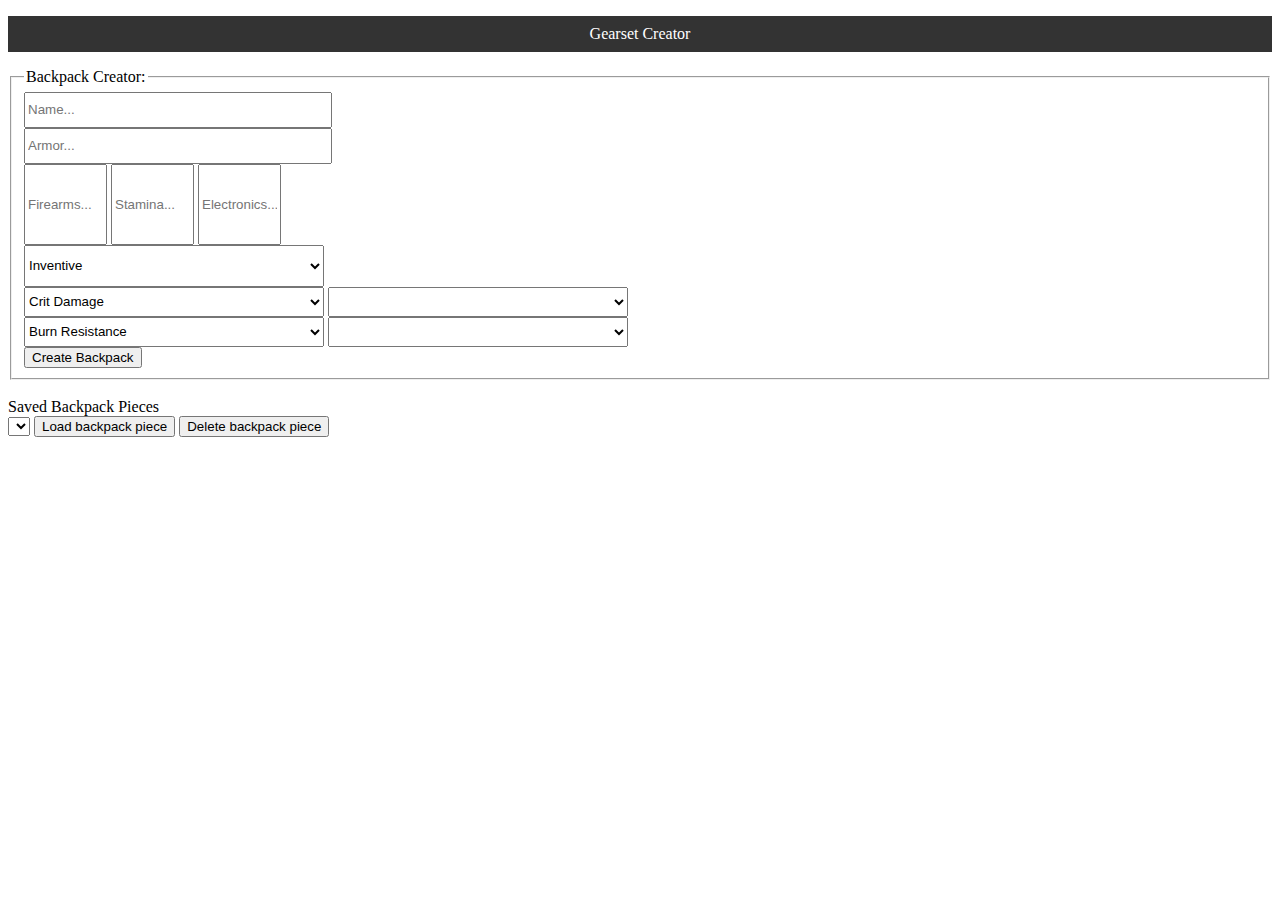
<file: BackCreator/DivisionGearCalc.html>
<!DOCTYPE html>
<!-- S. Miller -->
<html>
	<head>
		<meta charset = "utf-8">
		<link rel="stylesheet" type="text/css" href="DivisionGearCalc.css"> 
	</head>
	
	
	
	<body>
		<div id="Root">
		
			<ul id="nav">
				<li><a href="../CalculationHub/DivisionGearCalc.html">Gearset Creator</a></li>
			</ul>
				
			<form>
				<fieldset>
					<legend>Backpack Creator:</legend>
					
					<input type="text" id="nameInput" name="Name"  class="largeInput" placeholder="Name...">
				<br>
					<input type="text" id="armorInput" readonly name="Armor" class="largeInput" placeholder="Armor...">
				<br>
				
					
					<input type="text" id="firearmsInput"    readonly    class="statInput" 	  placeholder="Firearms..." >
					<input type="text" id="staminaInput"     readonly 	 class="statInput"    placeholder="Stamina...">
					<input type="text" id="electronicsInput" readonly    class="statInput" 	  placeholder="Electronics..." >
				<br>
					
					<select id="talentInput" name="Gear Talent"  class="talentInput" placeholder="Talent...">
						<option class="yellow" value="Inventive">Inventive</option>
						<option class="yellow" value="Relentless">Relentless</option>
						<option class="yellow" value="Resourceful">Resourceful</option>
						<option class="yellow" value="Specialized">Specialized</option>
						<option class="yellow" value="Technical">Technical</option>
						<option class="yellow" value="NinjaBike Messenger Bag">NinjaBike Messenger Bag</option>
					
						<option value="Sentry">Sentry</option>
						<option value="Striker">Striker</option>
						<option value="Tactician">Tactician</option>
						<option value="Nomad">Nomad</option>
						<option value="Predator">Predator</option>
					
						<option value="Hunters Faith">Hunters Faith</option>
						<option value="Final Measure">Final Measure</option>
						<option value="Lone Star">Lone Star</option>
						<option value="Alphabridge">Alphabridge</option>
						<option value="Banshee">Banshee</option>
					
						<option value="Deadeye">Deadeye</option>
						<option value="Firecrest">Firecrest</option>
						<option value="Reclaimer">Reclaimer</option>
						<option value="D3-FNC">D3-FNC</option>
					</select>
				<br>
				
				
					<select id="majorAttribute_propertyInput"  name="majorAttributeI"   class="largeInput" placeholder="MajorAttribute:Property...">
						<option value="Crit Damage">Crit Damage</option>
						<option value="Signature Resource Gain">Signature Resource Gain</option>
						<option value="Skill Haste">Skill Haste</option>
						<option value="Skill Power">Skill Power</option>
						<option value="Armor (additional)">Armor (additional)</option>
					</select>
					
					<select id="majorAttribute_valueInput"     name="majorAttributeII"  class="largeInput" placeholder="MajorAttribute:Value...">
					</select>
				<br>
				
					<select id="minorAttribute_propertyInput"     class="largeInput" placeholder="MinorAttribute:Property...">
						<option value="Burn Resistance">Burn Resistance</option>
						<option value="Disrupt Resistance">Disrupt Resistance</option>
						<option value="Bleed Resistance">Bleed Resistance</option>
						<option value="Ammo Capacity">Ammo Capacity</option>
					</select>
					
					<select id="minorAttribute_valueInput"       class="largeInput" placeholder="MinorAttribute:Value...">
					</select>
				<br>
			
				<button type="button" id="submitChest">Create Backpack</button>
				
				
				</fieldset>
			</form>
				<br>
			Saved Backpack Pieces
				<br>
			<select id="savedGear">
				
			</select>
			<button type="button" id="loadChest">Load backpack piece</button>
			<button type="button" id="deleteChest">Delete backpack piece</button>
		</div>
		
		
		
		
		
		
		
		
		
		
		<script src="DivisionGearCalc.js" type="text/javascript"></script>
	</body>
</html>
</file>
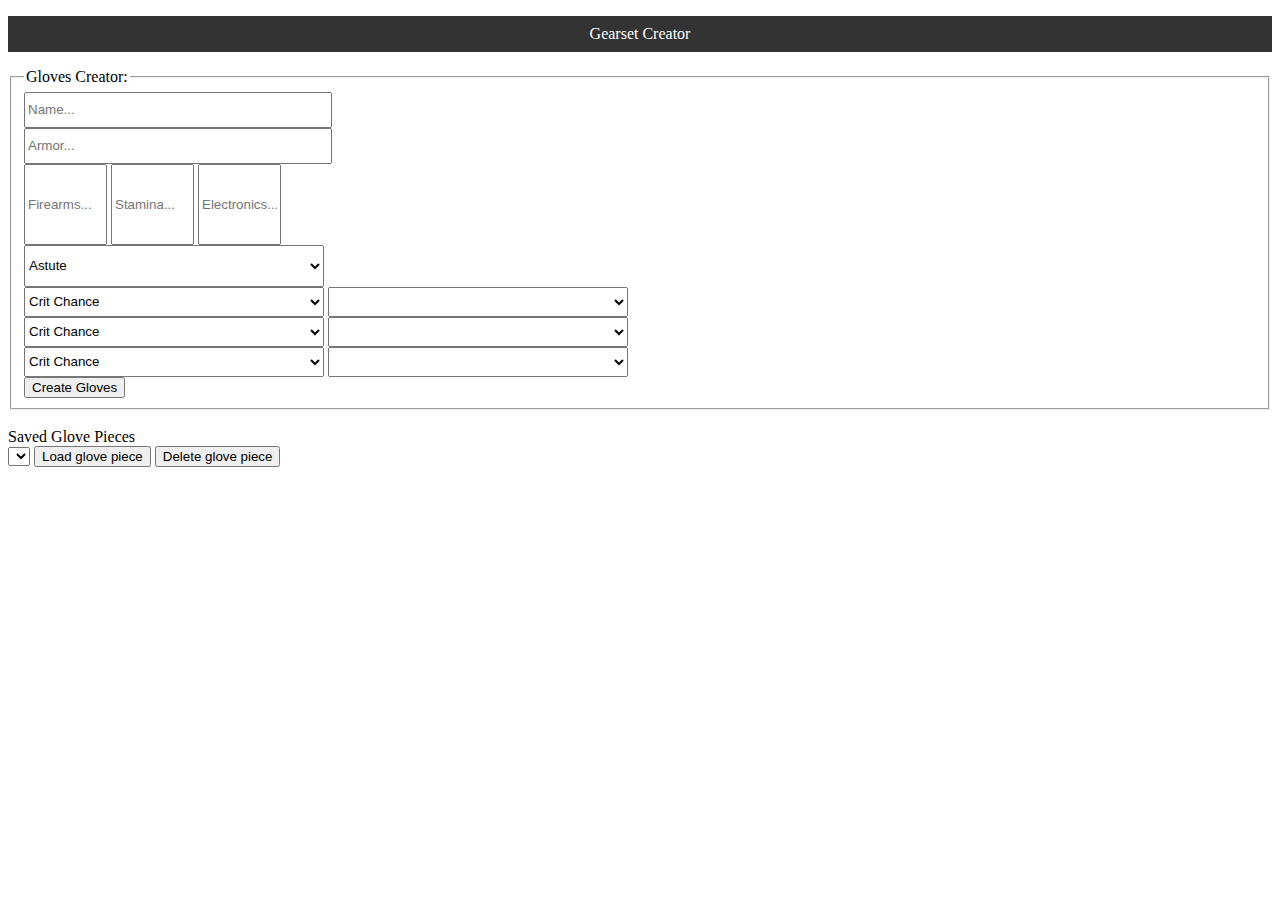
<file: HandCreator/DivisionGearCalc.html>
<!DOCTYPE html>
<!-- S. Miller -->
<html>
	<head>
		<meta charset = "utf-8">
		<link rel="stylesheet" type="text/css" href="DivisionGearCalc.css"> 
	</head>
	
	
	
	<body>
		<div id="Root">
		
		<ul id="nav">
				<li><a href="../CalculationHub/DivisionGearCalc.html">Gearset Creator</a></li>
			</ul>
			
			<form>
				<fieldset>
					<legend>Gloves Creator:</legend>
					
					<input type="text" id="nameInput" name="Name"  class="largeInput" placeholder="Name...">
				<br>
					<input type="text" id="armorInput" readonly name="Armor" class="largeInput" placeholder="Armor...">
				<br>
				
					
					<input type="text" id="firearmsInput"    readonly    class="statInput" 	  placeholder="Firearms..." >
					<input type="text" id="staminaInput"     readonly 	 class="statInput"    placeholder="Stamina...">
					<input type="text" id="electronicsInput" readonly    class="statInput" 	  placeholder="Electronics..." >
				<br>
					
					<select id="talentInput" name="Gear Talent"  class="talentInput" placeholder="Talent...">
						<option class="yellow" value="Astute">Astute</option>
						<option class="yellow" value="Cunning">Cunning</option>
						<option class="yellow" value="Decisive">Decisive</option>
						<option class="yellow" value="Savage">Savage</option>
						<option class="yellow" value="Skulls MC Gloves">Skulls MC Gloves</option>
					
						<option value="Sentry">Sentry</option>
						<option value="Striker">Striker</option>
						<option value="Tactician">Tactician</option>
						<option value="Nomad">Nomad</option>
						<option value="Predator">Predator</option>
					
						<option value="Hunters Faith">Hunters Faith</option>
						<option value="Final Measure">Final Measure</option>
						<option value="Lone Star">Lone Star</option>
						<option value="Alphabridge">Alphabridge</option>
						<option value="Banshee">Banshee</option>
					
						<option value="Deadeye">Deadeye</option>
						<option value="Firecrest">Firecrest</option>
						<option value="Reclaimer">Reclaimer</option>
						<option value="D3-FNC">D3-FNC</option>
					</select>
				<br>
				
				
					<select id="majorAttributeOne_propertyInput"     class="largeInput" placeholder="MajorAttributeOne:Property...">
						<option value="Crit Chance">Crit Chance</option>
						<option value="Crit Damage">Crit Damage</option>
						
						<option value="Damage vs Elites">Damage vs Elites</option>
						<option value="HP on Kill">HP on Kill</option>
						
						<option value="Submachinegun Damage">Submachinegun Damage</option>
						<option value="Assault Rifle Damage">Assault Rifle Damage</option>
						<option value="Shotgun Damage">Shotgun Damage</option>
						<option value="Lightmachinegun Damage">Lightmachinegun Damage</option>
						<option value="Pistol Damage">Pistol Damage</option>
						<option value="Marksman Rifle Damage">Marksman Rifle Damage</option>
						
					</select>
					
					<select id="majorAttributeOne_valueInput"       class="largeInput" placeholder="MajorAttributeOne:Value...">
					</select>
				<br>
				
					<select id="majorAttributeTwo_propertyInput"     class="largeInput" placeholder="MajorAttributeTwo:Property...">
						<option value="Crit Chance">Crit Chance</option>
						<option value="Crit Damage">Crit Damage</option>
						
						<option value="Damage vs Elites">Damage vs Elites</option>
						<option value="HP on Kill">HP on Kill</option>
						
						<option value="Submachinegun Damage">Submachinegun Damage</option>
						<option value="Assault Rifle Damage">Assault Rifle Damage</option>
						<option value="Shotgun Damage">Shotgun Damage</option>
						<option value="Lightmachinegun Damage">Lightmachinegun Damage</option>
						<option value="Pistol Damage">Pistol Damage</option>
						<option value="Marksman Rifle Damage">Marksman Rifle Damage</option>
					</select>
					
					<select id="majorAttributeTwo_valueInput"       class="largeInput" placeholder="MajorAttributeTwo:Value...">
					</select>
				<br>
				
					<select id="majorAttributeThree_propertyInput"     class="largeInput" placeholder="MajorAttributeThree:Property...">
						<option value="Crit Chance">Crit Chance</option>
						<option value="Crit Damage">Crit Damage</option>
						
						<option value="Damage vs Elites">Damage vs Elites</option>
						<option value="HP on Kill">HP on Kill</option>
						
						<option value="Submachinegun Damage">SubmachinegunDamage</option>
						<option value="Assault Rifle Damage">Assault Rifle Damage</option>
						<option value="Shotgun Damage">Shotgun Damage</option>
						<option value="Lightmachinegun Damage">Lightmachinegun Damage</option>
						<option value="Pistol Damage">Pistol Damage</option>
						<option value="Marksman Rifle Damage">Marksman Rifle Damage</option>
					</select>
					
					<select id="majorAttributeThree_valueInput"       class="largeInput" placeholder="MajorAttributeThree:Value...">
					</select>
				<br>
				
					
				<button type="button" id="submitChest">Create Gloves</button>
				
				
				</fieldset>
			</form>
				<br>
			Saved Glove Pieces
				<br>
			<select id="savedGear">
				
			</select>
			<button type="button" id="loadChest">Load glove piece</button>
			<button type="button" id="deleteChest">Delete glove piece</button>
		</div>
		
		
		
		
		
		
		
		
		
		
		<script src="DivisionGearCalc.js" type="text/javascript"></script>
	</body>
</html>
</file>
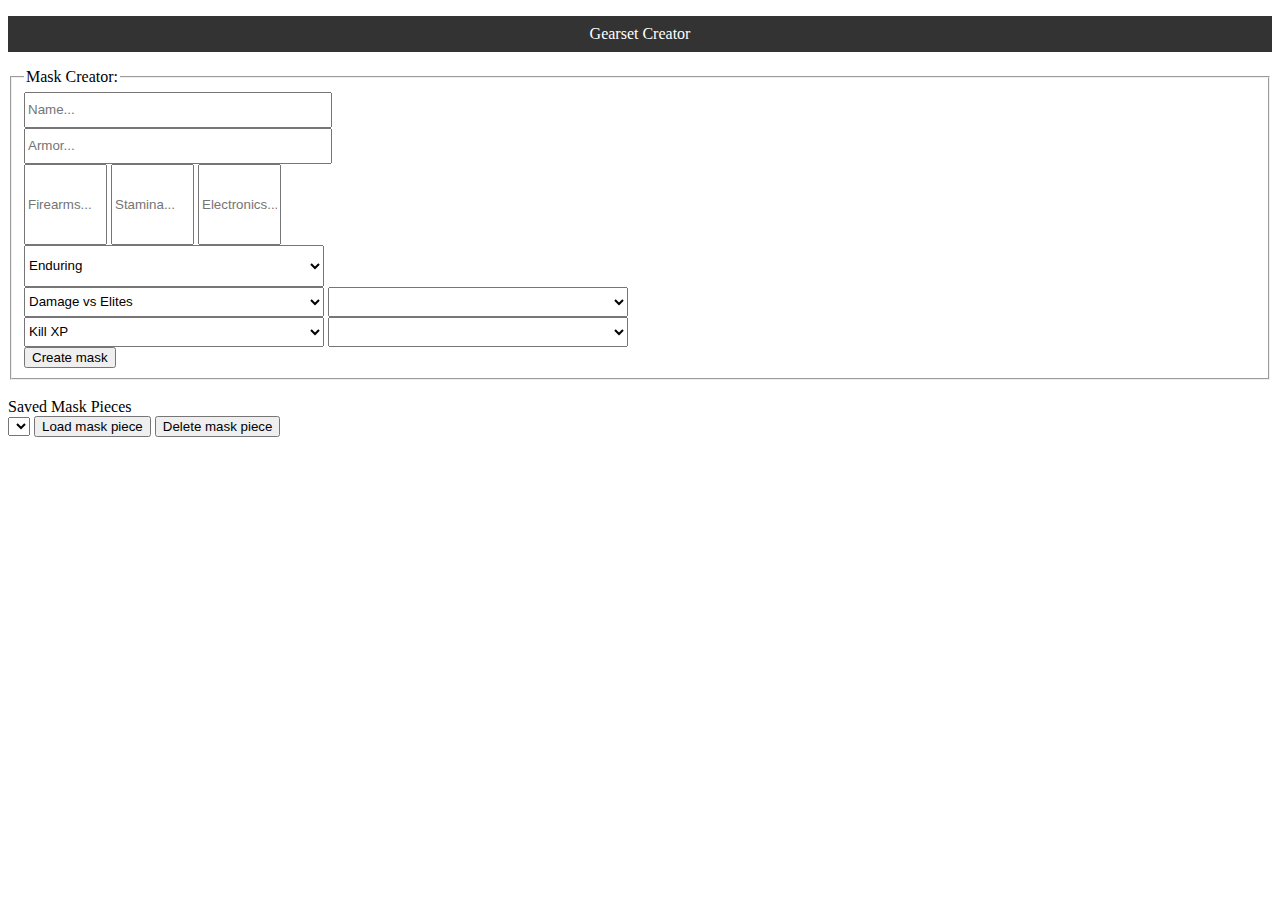
<file: HeadCreator/DivisionGearCalc.html>
<!DOCTYPE html>
<!-- S. Miller -->
<html>
	<head>
		<meta charset = "utf-8">
		<link rel="stylesheet" type="text/css" href="DivisionGearCalc.css"> 
	</head>
	
	
	
	<body>
		<div id="Root">
		
		<ul id="nav">
				<li><a href="../CalculationHub/DivisionGearCalc.html">Gearset Creator</a></li>
			</ul>
			
			<form>
				<fieldset>
					<legend>Mask Creator:</legend>
					
					<input type="text" id="nameInput" name="Name"  class="largeInput" placeholder="Name...">
				<br>
					<input type="text" id="armorInput" readonly name="Armor" class="largeInput" placeholder="Armor...">
				<br>
				
					
					<input type="text" id="firearmsInput"    readonly    class="statInput" 	  placeholder="Firearms..." >
					<input type="text" id="staminaInput"     readonly 	 class="statInput"    placeholder="Stamina...">
					<input type="text" id="electronicsInput" readonly    class="statInput" 	  placeholder="Electronics..." >
				<br>
					
					<select id="talentInput" name="Gear Talent"  class="talentInput" placeholder="Talent...">
						<option class="yellow" value="Enduring">Enduring</option>
						<option class="yellow" value="Refreshed">Refreshed</option>
						<option class="yellow" value="Rehabilitated">Rehabilitated</option>
						<option class="yellow" value="Rejuvenated">Rejuvenated</option>
						<option class="yellow" value="Tenacious">Tenacious</option>
						<option class="yellow" value="Ferro's Oxygen Mask">Ferro's Oxygen Mask</option>
							
					
						<option value="Sentry">Sentry</option>
						<option value="Striker">Striker</option>
						<option value="Tactician">Tactician</option>
						<option value="Nomad">Nomad</option>
						<option value="Predator">Predator</option>
					
						<option value="Hunters Faith">Hunters Faith</option>
						<option value="Final Measure">Final Measure</option>
						<option value="Lone Star">Lone Star</option>
						<option value="Alphabridge">Alphabridge</option>
						<option value="Banshee">Banshee</option>
					
						<option value="Deadeye">Deadeye</option>
						<option value="Firecrest">Firecrest</option>
						<option value="Reclaimer">Reclaimer</option>
						<option value="D3-FNC">D3-FNC</option>
					</select>
				<br>
				
				
					<select id="majorAttribute_propertyInput"  name="majorAttributeI"   class="largeInput" placeholder="MajorAttributeOne:Property...">
						<option value="Damage vs Elites">Damage vs Elites</option>
						<option value="Crit Chance">Crit Chance</option>
						<option value="Health">Health</option>
						<option value="HP on Kill">HP on Kill</option>
						<option value="Exotic Damage Resilience">Exotic Damage Resilience</option>
						<option value="Skill Power">Skill Power</option>
					</select>
					
					<select id="majorAttribute_valueInput"     name="majorAttributeII"  class="largeInput" placeholder="MajorAttributeOne:Value...">
					</select>
				<br>
				
					<select id="minorAttribute_propertyInput"     class="largeInput" placeholder="MinorAttribute:Property...">
						<option value="Kill XP">Kill XP</option>
						<option value="Enemy Armor Damage">Enemy Armor Damage</option>
						
						<option value="Burn Resistance">Burn Resistance</option>
						<option value="Disorient Resistance">Disorient Resistance</option>
						<option value="Blind/Deaf Resistance">Blind/Deaf Resistance</option>
					</select>
					
					<select id="minorAttribute_valueInput"       class="largeInput" placeholder="MinorAttribute:Value...">
					</select>
				<br>
				
					
				<button type="button" id="submitChest">Create mask</button>
				
				
				</fieldset>
			</form>
				<br>
			Saved Mask Pieces
				<br>
			<select id="savedGear">
				
			</select>
			<button type="button" id="loadChest">Load mask piece</button>
			<button type="button" id="deleteChest">Delete mask piece</button>
		</div>
		
		
		
		
		
		
		
		
		
		
		<script src="DivisionGearCalc.js" type="text/javascript"></script>
	</body>
</html>
</file>
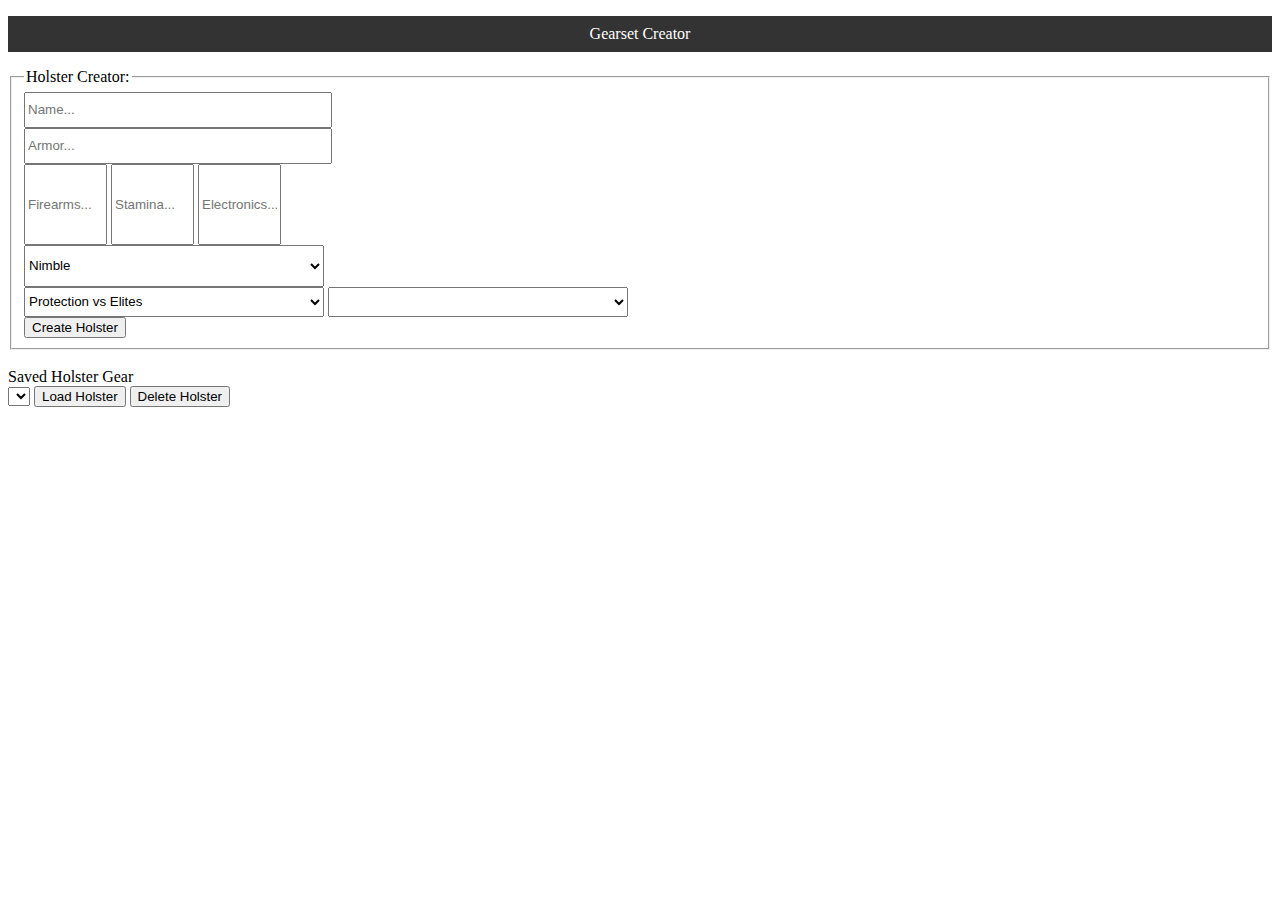
<file: HolsterCreator/DivisionGearCalc.html>
<!DOCTYPE html>
<!-- S. Miller -->
<html>
	<head>
		<meta charset = "utf-8">
		<link rel="stylesheet" type="text/css" href="DivisionGearCalc.css"> 
	</head>
	
	
	
	<body>
		<div id="Root">
		
		<ul id="nav">
				<li><a href="../CalculationHub/DivisionGearCalc.html">Gearset Creator</a></li>
			</ul>
			
			<form>
				<fieldset>
					<legend>Holster Creator:</legend>
					
					<input type="text" id="nameInput" name="Name"  class="largeInput" placeholder="Name...">
				<br>
					<input type="text" id="armorInput" readonly name="Armor" class="largeInput" placeholder="Armor...">
				<br>
				
					
					<input type="text" id="firearmsInput"    readonly    class="statInput" 	  placeholder="Firearms..." >
					<input type="text" id="staminaInput"     readonly 	 class="statInput"    placeholder="Stamina...">
					<input type="text" id="electronicsInput" readonly    class="statInput" 	  placeholder="Electronics..." >
				<br>
					
					<select id="talentInput" name="Gear Talent"  class="talentInput" placeholder="Talent...">
						<option class="yellow" value="Nimble">Nimble</option>
						<option class="yellow" value="Recovered">Recovered</option>
						<option class="yellow" value="Steadfast">Steadfast</option>
						<option class="yellow" value="Sturdy">Sturdy</option>
						<option class="yellow" value="Colonel Bliss's Holster">Colonel Bliss's Holster</option>
					
						<option value="Sentry">Sentry</option>
						<option value="Striker">Striker</option>
						<option value="Tactician">Tactician</option>
						<option value="Nomad">Nomad</option>
						<option value="Predator">Predator</option>
					
						<option value="Hunters Faith">Hunters Faith</option>
						<option value="Final Measure">Final Measure</option>
						<option value="Lone Star">Lone Star</option>
						<option value="Alphabridge">Alphabridge</option>
						<option value="Banshee">Banshee</option>
					
						<option value="Deadeye">Deadeye</option>
						<option value="Firecrest">Firecrest</option>
						<option value="Reclaimer">Reclaimer</option>
						<option value="D3-FNC">D3-FNC</option>
					</select>
				<br>
				
				
					<select id="majorAttribute_propertyInput"  name="majorAttributeI"   class="largeInput" placeholder="MajorAttribute:Property...">
						<option value="Protection vs Elites">Protection vs Elites</option>
						<option value="Skill Haste">Skill Haste</option>
						<option value="Pistol Damage">Pistol Damage</option>
						<option value="Armor (additional)">Armor (additional)</option>
					</select>
					
					<select id="majorAttribute_valueInput"     name="majorAttributeII"  class="largeInput" placeholder="MajorAttribute:Value...">
					</select>
				<br>
			
				<button type="button" id="submitChest">Create Holster</button>
				
				
				</fieldset>
			</form>
				<br>
			Saved Holster Gear
				<br>
			<select id="savedGear">
				
			</select>
			<button type="button" id="loadChest">Load Holster</button>
			<button type="button" id="deleteChest">Delete Holster</button>
		</div>
		
		
		
		
		
		
		
		
		
		
		<script src="DivisionGearCalc.js" type="text/javascript"></script>
	</body>
</html>
</file>
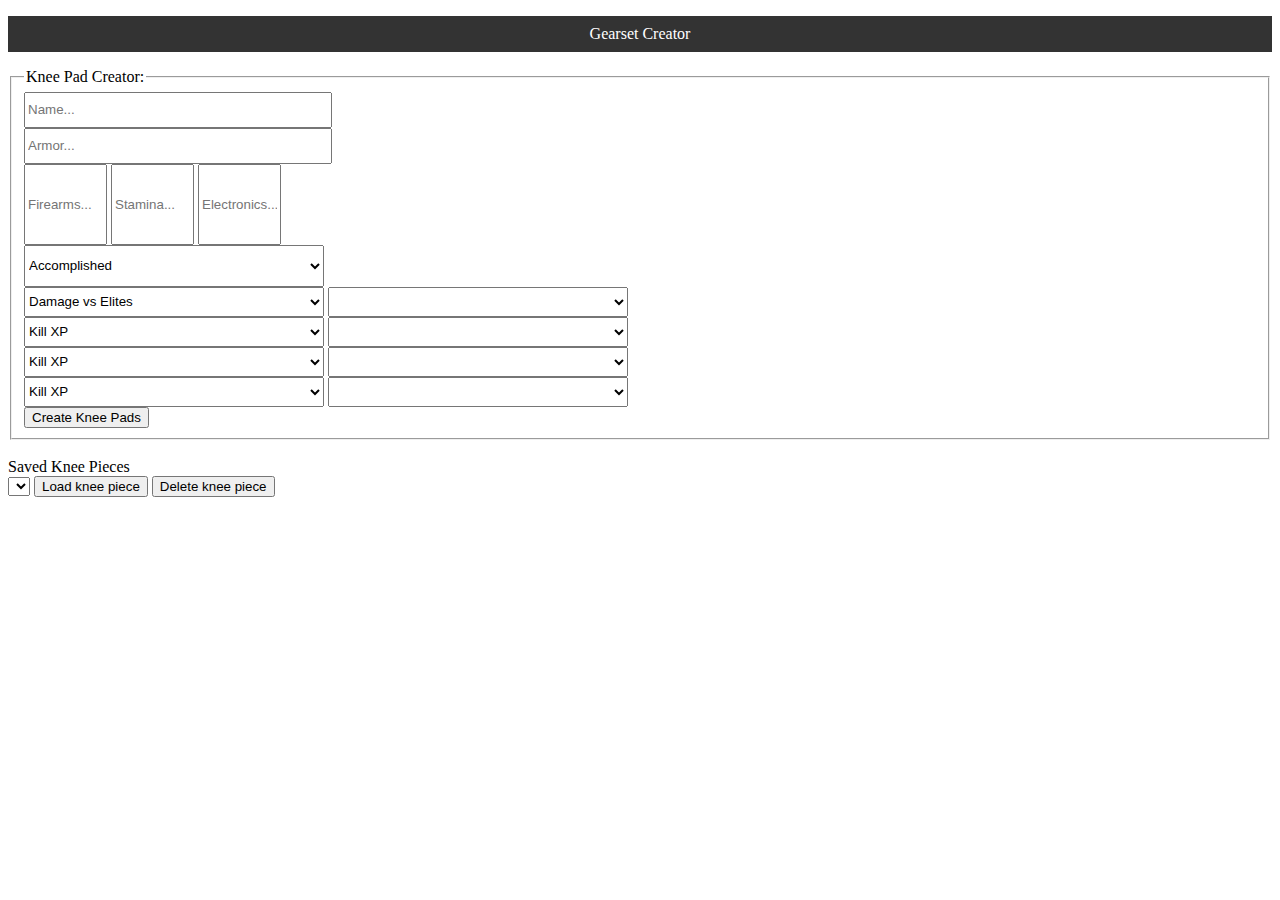
<file: LegCreator/DivisionGearCalc.html>
<!DOCTYPE html>
<!-- S. Miller -->
<html>
	<head>
		<meta charset = "utf-8">
		<link rel="stylesheet" type="text/css" href="DivisionGearCalc.css"> 
	</head>
	
	
	
	<body>
		<div id="Root">
		
		<ul id="nav">
				<li><a href="../CalculationHub/DivisionGearCalc.html">Gearset Creator</a></li>
			</ul>
			
			<form>
				<fieldset>
					<legend>Knee Pad Creator:</legend>
					
					<input type="text" id="nameInput" name="Name"  class="largeInput" placeholder="Name...">
				<br>
					<input type="text" id="armorInput" readonly name="Armor" class="largeInput" placeholder="Armor...">
				<br>
				
					
					<input type="text" id="firearmsInput"    readonly    class="statInput" 	  placeholder="Firearms..." >
					<input type="text" id="staminaInput"     readonly 	 class="statInput"    placeholder="Stamina...">
					<input type="text" id="electronicsInput" readonly    class="statInput" 	  placeholder="Electronics..." >
				<br>
					
					<select id="talentInput" name="Gear Talent"  class="talentInput" placeholder="Talent...">
						<option class="yellow" value="Accomplished">Accomplished</option>
						<option class="yellow" value="Prosperous">Prosperous</option>
						<option class="yellow" value="Perceptive">Perceptive</option>
						<option class="yellow" value="Shortbow Championship Pads">Shortbow Championship Pads</option>
					
						<option value="Sentry">Sentry</option>
						<option value="Striker">Striker</option>
						<option value="Tactician">Tactician</option>
						<option value="Nomad">Nomad</option>
						<option value="Predator">Predator</option>
					
						<option value="Hunters Faith">Hunters Faith</option>
						<option value="Final Measure">Final Measure</option>
						<option value="Lone Star">Lone Star</option>
						<option value="Alphabridge">Alphabridge</option>
						<option value="Banshee">Banshee</option>
					
						<option value="Deadeye">Deadeye</option>
						<option value="Firecrest">Firecrest</option>
						<option value="Reclaimer">Reclaimer</option>
						<option value="D3-FNC">D3-FNC</option>
					</select>
				<br>
				
				
					<select id="majorAttribute_propertyInput"  name="majorAttributeI"   class="largeInput" placeholder="MajorAttribute:Property...">
						<option value="Damage vs Elites">Damage vs Elites</option>
						<option value="Armor (additional)">Armor (additional)</option>
						<option value="Health">Health</option>
						<option value="Crit Damage">Crit Damage</option>
						<option value="Exotic Damage Resilience">Exotic Damage Resilience</option>
						<option value="Protection vs Elites">Protection vs Elites</option>
					</select>
					
					<select id="majorAttribute_valueInput"     name="majorAttributeII"  class="largeInput" placeholder="MajorAttribute:Value...">
					</select>
				<br>
				
					<select id="minorAttributeOne_propertyInput"     class="largeInput" placeholder="MinorAttributeOne:Property...">
						<option value="Kill XP">Kill XP</option>
						<option value="Enemy Armor Damage">Enemy Armor Damage</option>
						
						<option value="Burn Resistance">Burn Resistance</option>
						<option value="Disorient Resistance">Disorient Resistance</option>
						<option value="Blind/Deaf Resistance">Blind/Deaf Resistance</option>
						
						<option value="Disrupt Resistance">Disrupt Resistance</option>
						<option value="Bleed Resistance">Bleed Resistance</option>
						<option value="Shock Resistance">Shock Resistance</option>
					</select>
					
					<select id="minorAttributeOne_valueInput"       class="largeInput" placeholder="MinorAttributeOne:Value...">
					</select>
				<br>
				
					<select id="minorAttributeTwo_propertyInput"     class="largeInput" placeholder="MinorAttributeTwo:Property...">
						<option value="Kill XP">Kill XP</option>
						<option value="Enemy Armor Damage">Enemy Armor Damage</option>
						
						<option value="Burn Resistance">Burn Resistance</option>
						<option value="Disorient Resistance">Disorient Resistance</option>
						<option value="Blind/Deaf Resistance">Blind/Deaf Resistance</option>
						
						<option value="Disrupt Resistance">Disrupt Resistance</option>
						<option value="Bleed Resistance">Bleed Resistance</option>
						<option value="Shock Resistance">Shock Resistance</option>
					</select>
					
					<select id="minorAttributeTwo_valueInput"       class="largeInput" placeholder="MinorAttributeTwo:Value...">
					</select>
				<br>
				
					<select id="minorAttributeThree_propertyInput"     class="largeInput" placeholder="MinorAttributeThree:Property...">
						<option value="Kill XP">Kill XP</option>
						<option value="Enemy Armor Damage">Enemy Armor Damage</option>
						
						<option value="Burn Resistance">Burn Resistance</option>
						<option value="Disorient Resistance">Disorient Resistance</option>
						<option value="Blind/Deaf Resistance">Blind/Deaf Resistance</option>
						
						<option value="Disrupt Resistance">Disrupt Resistance</option>
						<option value="Bleed Resistance">Bleed Resistance</option>
						<option value="Shock Resistance">Shock Resistance</option>
					</select>
					
					<select id="minorAttributeThree_valueInput"       class="largeInput" placeholder="MinorAttributeThree:Value...">
					</select>
				<br>
				
					
				<button type="button" id="submitChest">Create Knee Pads</button>
				
				
				</fieldset>
			</form>
				<br>
			Saved Knee Pieces
				<br>
			<select id="savedGear">
				
			</select>
			<button type="button" id="loadChest">Load knee piece</button>
			<button type="button" id="deleteChest">Delete knee piece</button>
		</div>
		
		
		
		
		
		
		
		
		
		
		<script src="DivisionGearCalc.js" type="text/javascript"></script>
	</body>
</html>
</file>
<file: DivisionGearCalc.css>
.largeInput{
	width:300px;
	height:30px;
}

.statInput{
	width:150px;
	height:50px;
	
}

.talentInput{
	width:300px;
	height:42px;
}

.yellow{
	color:#eabd07;
}
.title{
	background-color:#656466;
	color:white;
}

.majorOff{
	background-color:#eaed44;
	
}
.majorDef{
	background-color:#a2e2ef;
	
}
.majorUtil{
	background-color:#6ffc73;
	
}
.minor{
	background-color:#e194f7;
	
}

.gearTalent{
	background-color:#d2a679;
}




th{
	
	font-style:italic;
}

#AttributeDisplayRow{
	
	position:relative;
	left:10%;
	
}
#nameDiv{
	position:relative;
	left:18%;
}

/*Top Menu Style*/
#nav {
    text-align: justify;
   /* min-width: 500px; */
	background-color: #333;
	
}
#nav:after {
    content: '';
    display: inline-block;
    width: 100%;
}
#nav li {
    display: inline-block;
	position:relative;
	top:9px;
	right:20px;
}
#nav li a{
	color: white;
	text-decoration: none;
    padding: 9px 16px;

}
#nav li a:hover{
background-color: #111;
}	

/*Top Menu Style ends here*/
</file>
<file: BackCreator/DivisionGearCalc.css>
.largeInput{
	width:300px;
	height:30px;
}

.statInput{
	width:75px;
	height:75px;
}

.talentInput{
	width:300px;
	height:42px;
}

.yellow{
	color:#eabd07;
}

/*Top Menu Style*/
#nav {
    text-align: center;
   /* min-width: 500px; */
	background-color: #333;
	
}
#nav:after {
    content: '';
    display: inline-block;
    width: 100%;
}
#nav li {
    display: inline-block;
	position:relative;
	top:9px;
	right:20px;
}
#nav li a{
	color: white;
	text-decoration: none;
    padding: 9px 16px;

}
#nav li a:hover{
background-color: #111;
}	

/*Top Menu Style ends here*/
</file>
<file: ChestCreator/DivisionGearCalc.css>
.largeInput{
	width:300px;
	height:30px;
}

.statInput{
	width:75px;
	height:75px;
}

.talentInput{
	width:300px;
	height:42px;
}


.yellow{
	color:#eabd07;
}

/*Top Menu Style*/
#nav {
    text-align: center;
   /* min-width: 500px; */
	background-color: #333;
	
}
#nav:after {
    content: '';
    display: inline-block;
    width: 100%;
}
#nav li {
    display: inline-block;
	position:relative;
	top:9px;
	right:20px;
}
#nav li a{
	color: white;
	text-decoration: none;
    padding: 9px 16px;

}
#nav li a:hover{
background-color: #111;
}	

/*Top Menu Style ends here*/
</file>
<file: HandCreator/DivisionGearCalc.css>
.largeInput{
	width:300px;
	height:30px;
}

.statInput{
	width:75px;
	height:75px;
}

.talentInput{
	width:300px;
	height:42px;
}

.yellow{
	color:#eabd07;
}

/*Top Menu Style*/
#nav {
    text-align: center;
   /* min-width: 500px; */
	background-color: #333;
	
}
#nav:after {
    content: '';
    display: inline-block;
    width: 100%;
}
#nav li {
    display: inline-block;
	position:relative;
	top:9px;
	right:20px;
}
#nav li a{
	color: white;
	text-decoration: none;
    padding: 9px 16px;

}
#nav li a:hover{
background-color: #111;
}	

/*Top Menu Style ends here*/
</file>
<file: HeadCreator/DivisionGearCalc.css>
.largeInput{
	width:300px;
	height:30px;
}

.statInput{
	width:75px;
	height:75px;
}

.talentInput{
	width:300px;
	height:42px;
}

.yellow{
	color:#eabd07;
}

/*Top Menu Style*/
#nav {
    text-align: center;
   /* min-width: 500px; */
	background-color: #333;
	
}
#nav:after {
    content: '';
    display: inline-block;
    width: 100%;
}
#nav li {
    display: inline-block;
	position:relative;
	top:9px;
	right:20px;
}
#nav li a{
	color: white;
	text-decoration: none;
    padding: 9px 16px;

}
#nav li a:hover{
background-color: #111;
}	

/*Top Menu Style ends here*/
</file>
<file: HolsterCreator/DivisionGearCalc.css>
.largeInput{
	width:300px;
	height:30px;
}

.statInput{
	width:75px;
	height:75px;
}

.talentInput{
	width:300px;
	height:42px;
}

.yellow{
	color:#eabd07;
}

/*Top Menu Style*/
#nav {
    text-align: center;
   /* min-width: 500px; */
	background-color: #333;
	
}
#nav:after {
    content: '';
    display: inline-block;
    width: 100%;
}
#nav li {
    display: inline-block;
	position:relative;
	top:9px;
	right:20px;
}
#nav li a{
	color: white;
	text-decoration: none;
    padding: 9px 16px;

}
#nav li a:hover{
background-color: #111;
}	

/*Top Menu Style ends here*/
</file>
<file: LegCreator/DivisionGearCalc.css>
.largeInput{
	width:300px;
	height:30px;
}

.statInput{
	width:75px;
	height:75px;
}

.talentInput{
	width:300px;
	height:42px;
}

.yellow{
	color:#eabd07;
}

/*Top Menu Style*/
#nav {
    text-align: center;
   /* min-width: 500px; */
	background-color: #333;
	
}
#nav:after {
    content: '';
    display: inline-block;
    width: 100%;
}
#nav li {
    display: inline-block;
	position:relative;
	top:9px;
	right:20px;
}
#nav li a{
	color: white;
	text-decoration: none;
    padding: 9px 16px;

}
#nav li a:hover{
background-color: #111;
}	

/*Top Menu Style ends here*/
</file>
